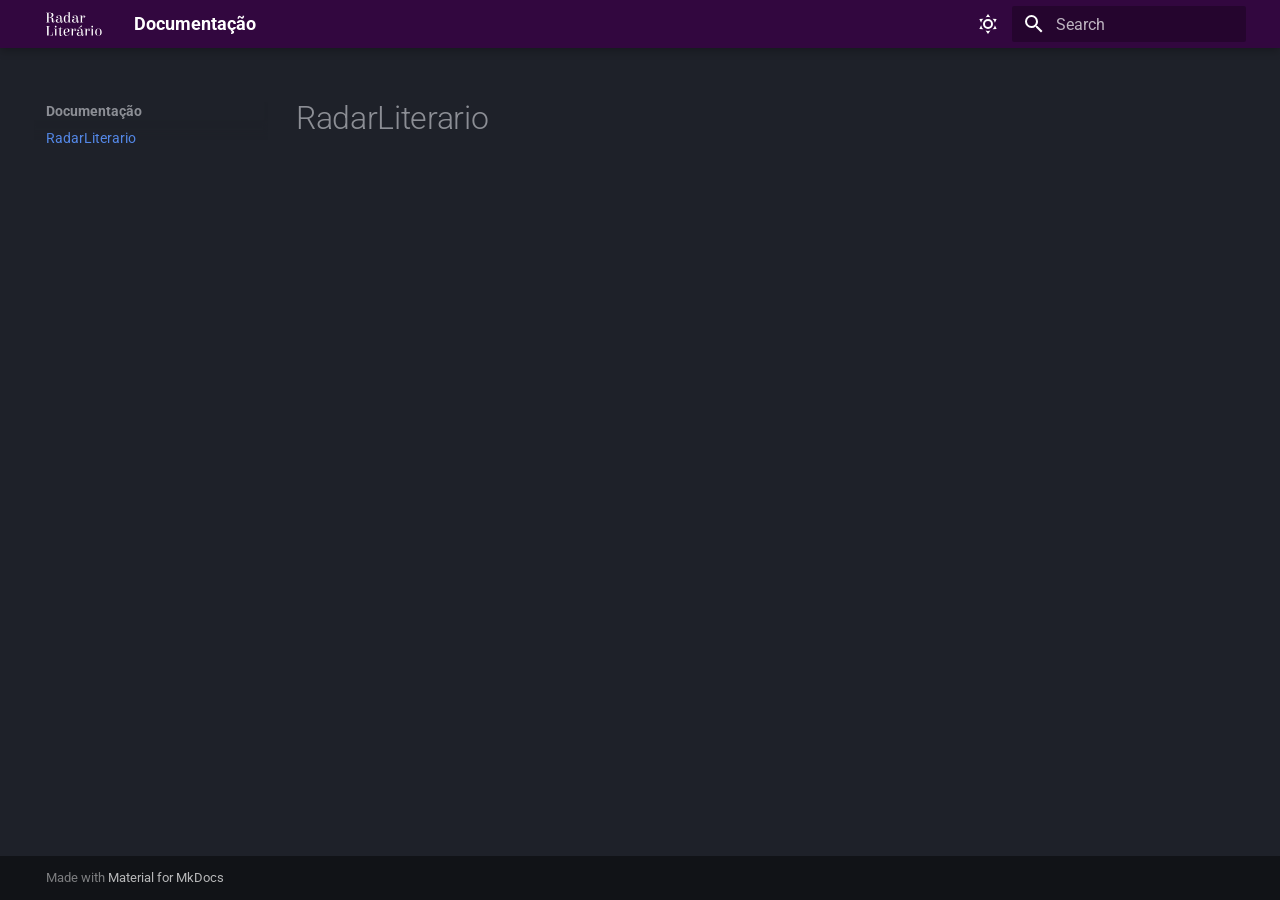
<file: index.html>
<!doctype html>
<html lang="en" class="no-js">
  <head>
    
      <meta charset="utf-8">
      <meta name="viewport" content="width=device-width,initial-scale=1">
      
      
      
        <link rel="canonical" href="https://lanaaa22.github.io/Radar-Literario/">
      
      
      
      
        
      
      
      <link rel="icon" href="assets/logo.svg">
      <meta name="generator" content="mkdocs-1.6.1, mkdocs-material-9.7.7">
    
    
      
        <title>Documentação</title>
      
    
    
      <link rel="stylesheet" href="assets/stylesheets/main.ec1eaa64.min.css">
      
        
        <link rel="stylesheet" href="assets/stylesheets/palette.ab4e12ef.min.css">
      
      


    
    
      
    
    
      
        
        
        <link rel="preconnect" href="https://fonts.gstatic.com" crossorigin>
        <link rel="stylesheet" href="https://fonts.googleapis.com/css?family=Roboto:300,300i,400,400i,700,700i%7CRoboto+Mono:400,400i,700,700i&display=fallback">
        <style>:root{--md-text-font:"Roboto";--md-code-font:"Roboto Mono"}</style>
      
    
    
      <link rel="stylesheet" href="stylesheets/extra.css">
    
    <script>__md_scope=new URL(".",location),__md_hash=e=>[...e].reduce(((e,_)=>(e<<5)-e+_.charCodeAt(0)),0),__md_get=(e,_=localStorage,t=__md_scope)=>JSON.parse(_.getItem(t.pathname+"."+e)),__md_set=(e,_,t=localStorage,a=__md_scope)=>{try{t.setItem(a.pathname+"."+e,JSON.stringify(_))}catch(e){}}</script>
    
      

    
    
  </head>
  
  
    
    
      
    
    
    
    
    <body dir="ltr" data-md-color-scheme="slate" data-md-color-primary="indigo" data-md-color-accent="deep-purple">
  
    
    <input class="md-toggle" data-md-toggle="drawer" type="checkbox" id="__drawer" autocomplete="off">
    <input class="md-toggle" data-md-toggle="search" type="checkbox" id="__search" autocomplete="off">
    <label class="md-overlay" for="__drawer"></label>
    <div data-md-component="skip">
      
        
        <a href="#radarliterario" class="md-skip">
          Skip to content
        </a>
      
    </div>
    <div data-md-component="announce">
      
    </div>
    
    
      

  

<header class="md-header md-header--shadow" data-md-component="header">
  <nav class="md-header__inner md-grid" aria-label="Header">
    <a href="." title="Documentação" class="md-header__button md-logo" aria-label="Documentação" data-md-component="logo">
      
  <img src="assets/logo.svg" alt="logo">

    </a>
    <label class="md-header__button md-icon" for="__drawer">
      
      <svg xmlns="http://www.w3.org/2000/svg" viewBox="0 0 24 24"><path d="M3 6h18v2H3zm0 5h18v2H3zm0 5h18v2H3z"/></svg>
    </label>
    <div class="md-header__title" data-md-component="header-title">
      <div class="md-header__ellipsis">
        <div class="md-header__topic">
          <span class="md-ellipsis">
            Documentação
          </span>
        </div>
        <div class="md-header__topic" data-md-component="header-topic">
          <span class="md-ellipsis">
            
              RadarLiterario
            
          </span>
        </div>
      </div>
    </div>
    
      
        <form class="md-header__option" data-md-component="palette">
  
    
    
    
    <input class="md-option" data-md-color-media="" data-md-color-scheme="slate" data-md-color-primary="indigo" data-md-color-accent="deep-purple"  aria-label="Dark mode"  type="radio" name="__palette" id="__palette_0">
    
      <label class="md-header__button md-icon" title="Dark mode" for="__palette_1" hidden>
        <svg xmlns="http://www.w3.org/2000/svg" viewBox="0 0 24 24"><path d="M12 7a5 5 0 0 1 5 5 5 5 0 0 1-5 5 5 5 0 0 1-5-5 5 5 0 0 1 5-5m0 2a3 3 0 0 0-3 3 3 3 0 0 0 3 3 3 3 0 0 0 3-3 3 3 0 0 0-3-3m0-7 2.39 3.42C13.65 5.15 12.84 5 12 5s-1.65.15-2.39.42zM3.34 7l4.16-.35A7.2 7.2 0 0 0 5.94 8.5c-.44.74-.69 1.5-.83 2.29zm.02 10 1.76-3.77a7.131 7.131 0 0 0 2.38 4.14zM20.65 7l-1.77 3.79a7.02 7.02 0 0 0-2.38-4.15zm-.01 10-4.14.36c.59-.51 1.12-1.14 1.54-1.86.42-.73.69-1.5.83-2.29zM12 22l-2.41-3.44c.74.27 1.55.44 2.41.44.82 0 1.63-.17 2.37-.44z"/></svg>
      </label>
    
  
    
    
    
    <input class="md-option" data-md-color-media="" data-md-color-scheme="default" data-md-color-primary="indigo" data-md-color-accent="deep-orange"  aria-label="Light mode"  type="radio" name="__palette" id="__palette_1">
    
      <label class="md-header__button md-icon" title="Light mode" for="__palette_0" hidden>
        <svg xmlns="http://www.w3.org/2000/svg" viewBox="0 0 24 24"><path d="m17.75 4.09-2.53 1.94.91 3.06-2.63-1.81-2.63 1.81.91-3.06-2.53-1.94L12.44 4l1.06-3 1.06 3zm3.5 6.91-1.64 1.25.59 1.98-1.7-1.17-1.7 1.17.59-1.98L15.75 11l2.06-.05L18.5 9l.69 1.95zm-2.28 4.95c.83-.08 1.72 1.1 1.19 1.85-.32.45-.66.87-1.08 1.27C15.17 23 8.84 23 4.94 19.07c-3.91-3.9-3.91-10.24 0-14.14.4-.4.82-.76 1.27-1.08.75-.53 1.93.36 1.85 1.19-.27 2.86.69 5.83 2.89 8.02a9.96 9.96 0 0 0 8.02 2.89m-1.64 2.02a12.08 12.08 0 0 1-7.8-3.47c-2.17-2.19-3.33-5-3.49-7.82-2.81 3.14-2.7 7.96.31 10.98 3.02 3.01 7.84 3.12 10.98.31"/></svg>
      </label>
    
  
</form>
      
    
    
      <script>var palette=__md_get("__palette");if(palette&&palette.color){if("(prefers-color-scheme)"===palette.color.media){var media=matchMedia("(prefers-color-scheme: light)"),input=document.querySelector(media.matches?"[data-md-color-media='(prefers-color-scheme: light)']":"[data-md-color-media='(prefers-color-scheme: dark)']");palette.color.media=input.getAttribute("data-md-color-media"),palette.color.scheme=input.getAttribute("data-md-color-scheme"),palette.color.primary=input.getAttribute("data-md-color-primary"),palette.color.accent=input.getAttribute("data-md-color-accent")}for(var[key,value]of Object.entries(palette.color))document.body.setAttribute("data-md-color-"+key,value)}</script>
    
    
    
      
      
        <label class="md-header__button md-icon" for="__search">
          
          <svg xmlns="http://www.w3.org/2000/svg" viewBox="0 0 24 24"><path d="M9.5 3A6.5 6.5 0 0 1 16 9.5c0 1.61-.59 3.09-1.56 4.23l.27.27h.79l5 5-1.5 1.5-5-5v-.79l-.27-.27A6.52 6.52 0 0 1 9.5 16 6.5 6.5 0 0 1 3 9.5 6.5 6.5 0 0 1 9.5 3m0 2C7 5 5 7 5 9.5S7 14 9.5 14 14 12 14 9.5 12 5 9.5 5"/></svg>
        </label>
        <div class="md-search" data-md-component="search" role="dialog">
  <label class="md-search__overlay" for="__search"></label>
  <div class="md-search__inner" role="search">
    <form class="md-search__form" name="search">
      <input type="text" class="md-search__input" name="query" aria-label="Search" placeholder="Search" autocapitalize="off" autocorrect="off" autocomplete="off" spellcheck="false" data-md-component="search-query" required>
      <label class="md-search__icon md-icon" for="__search">
        
        <svg xmlns="http://www.w3.org/2000/svg" viewBox="0 0 24 24"><path d="M9.5 3A6.5 6.5 0 0 1 16 9.5c0 1.61-.59 3.09-1.56 4.23l.27.27h.79l5 5-1.5 1.5-5-5v-.79l-.27-.27A6.52 6.52 0 0 1 9.5 16 6.5 6.5 0 0 1 3 9.5 6.5 6.5 0 0 1 9.5 3m0 2C7 5 5 7 5 9.5S7 14 9.5 14 14 12 14 9.5 12 5 9.5 5"/></svg>
        
        <svg xmlns="http://www.w3.org/2000/svg" viewBox="0 0 24 24"><path d="M20 11v2H8l5.5 5.5-1.42 1.42L4.16 12l7.92-7.92L13.5 5.5 8 11z"/></svg>
      </label>
      <nav class="md-search__options" aria-label="Search">
        
        <button type="reset" class="md-search__icon md-icon" title="Clear" aria-label="Clear" tabindex="-1">
          
          <svg xmlns="http://www.w3.org/2000/svg" viewBox="0 0 24 24"><path d="M19 6.41 17.59 5 12 10.59 6.41 5 5 6.41 10.59 12 5 17.59 6.41 19 12 13.41 17.59 19 19 17.59 13.41 12z"/></svg>
        </button>
      </nav>
      
    </form>
    <div class="md-search__output">
      <div class="md-search__scrollwrap" tabindex="0" data-md-scrollfix>
        <div class="md-search-result" data-md-component="search-result">
          <div class="md-search-result__meta">
            Initializing search
          </div>
          <ol class="md-search-result__list" role="presentation"></ol>
        </div>
      </div>
    </div>
  </div>
</div>
      
    
    
  </nav>
  
</header>
    
    <div class="md-container" data-md-component="container">
      
      
        
          
        
      
      <main class="md-main" data-md-component="main">
        <div class="md-main__inner md-grid">
          
            
              
              <div class="md-sidebar md-sidebar--primary" data-md-component="sidebar" data-md-type="navigation" >
                <div class="md-sidebar__scrollwrap">
                  <div class="md-sidebar__inner">
                    



<nav class="md-nav md-nav--primary" aria-label="Navigation" data-md-level="0">
  <label class="md-nav__title" for="__drawer">
    <a href="." title="Documentação" class="md-nav__button md-logo" aria-label="Documentação" data-md-component="logo">
      
  <img src="assets/logo.svg" alt="logo">

    </a>
    Documentação
  </label>
  
  <ul class="md-nav__list" data-md-scrollfix>
    
      
      
  
  
    
  
  
  
    <li class="md-nav__item md-nav__item--active">
      
      <input class="md-nav__toggle md-toggle" type="checkbox" id="__toc">
      
      
        
      
      
      <a href="." class="md-nav__link md-nav__link--active">
        
  
  
  <span class="md-ellipsis">
    
  
    RadarLiterario
  

    
  </span>
  
  

      </a>
      
    </li>
  

    
  </ul>
</nav>
                  </div>
                </div>
              </div>
            
            
              
              <div class="md-sidebar md-sidebar--secondary" data-md-component="sidebar" data-md-type="toc" >
                <div class="md-sidebar__scrollwrap">
                  <div class="md-sidebar__inner">
                    

<nav class="md-nav md-nav--secondary" aria-label="Table of contents">
  
  
  
    
  
  
</nav>
                  </div>
                </div>
              </div>
            
          
          
            <div class="md-content" data-md-component="content">
              
              <article class="md-content__inner md-typeset">
                
                  



<h1 id="radarliterario">RadarLiterario</h1>












                
              </article>
            </div>
          
          
<script>var target=document.getElementById(location.hash.slice(1));target&&target.name&&(target.checked=target.name.startsWith("__tabbed_"))</script>
        </div>
        
      </main>
      
        <footer class="md-footer">
  
  <div class="md-footer-meta md-typeset">
    <div class="md-footer-meta__inner md-grid">
      <div class="md-copyright">
  
  
    Made with
    <a href="https://squidfunk.github.io/mkdocs-material/" target="_blank" rel="noopener">
      Material for MkDocs
    </a>
  
</div>
      
    </div>
  </div>
</footer>
      
    </div>
    <div class="md-dialog" data-md-component="dialog">
      <div class="md-dialog__inner md-typeset"></div>
    </div>
    
    
    
      
      
      <script id="__config" type="application/json">{"annotate": null, "base": ".", "features": [], "search": "assets/javascripts/workers/search.2c215733.min.js", "tags": null, "translations": {"clipboard.copied": "Copied to clipboard", "clipboard.copy": "Copy to clipboard", "search.result.more.one": "1 more on this page", "search.result.more.other": "# more on this page", "search.result.none": "No matching documents", "search.result.one": "1 matching document", "search.result.other": "# matching documents", "search.result.placeholder": "Type to start searching", "search.result.term.missing": "Missing", "select.version": "Select version"}, "version": null}</script>
    
    
      <script src="assets/javascripts/bundle.d7400e89.min.js"></script>
      
    
  </body>
</html>
</file>
<file: stylesheets/extra.css>
.md-header {
  background-color: #32073F;
}
</file>
<file: assets/stylesheets/main.ec1eaa64.min.css>
@charset "UTF-8";html{-webkit-text-size-adjust:none;-moz-text-size-adjust:none;text-size-adjust:none;box-sizing:border-box}*,:after,:before{box-sizing:inherit}@media (prefers-reduced-motion){*,:after,:before{transition:none!important}}body{margin:0}a,button,input,label{-webkit-tap-highlight-color:transparent}a{color:inherit;text-decoration:none}hr{border:0;box-sizing:initial;display:block;height:.05rem;overflow:visible;padding:0}small{font-size:80%}sub,sup{line-height:1em}img{border-style:none}table{border-collapse:initial;border-spacing:0}td,th{font-weight:400;vertical-align:top}button{background:#0000;border:0;font-family:inherit;font-size:inherit;margin:0;padding:0}input{border:0;outline:none}:root{--md-primary-fg-color:#4051b5;--md-primary-fg-color--light:#5d6cc0;--md-primary-fg-color--dark:#303fa1;--md-primary-bg-color:#fff;--md-primary-bg-color--light:#ffffffb3;--md-accent-fg-color:#526cfe;--md-accent-fg-color--transparent:#526cfe1a;--md-accent-bg-color:#fff;--md-accent-bg-color--light:#ffffffb3}[data-md-color-scheme=default]{color-scheme:light}[data-md-color-scheme=default] img[src$="#gh-dark-mode-only"],[data-md-color-scheme=default] img[src$="#only-dark"]{display:none}:root,[data-md-color-scheme=default]{--md-hue:225deg;--md-default-fg-color:#000000de;--md-default-fg-color--light:#0000008a;--md-default-fg-color--lighter:#00000052;--md-default-fg-color--lightest:#00000012;--md-default-bg-color:#fff;--md-default-bg-color--light:#ffffffb3;--md-default-bg-color--lighter:#ffffff4d;--md-default-bg-color--lightest:#ffffff1f;--md-code-fg-color:#36464e;--md-code-bg-color:#f5f5f5;--md-code-bg-color--light:#f5f5f5b3;--md-code-bg-color--lighter:#f5f5f54d;--md-code-hl-color:#4287ff;--md-code-hl-color--light:#4287ff1a;--md-code-hl-number-color:#d52a2a;--md-code-hl-special-color:#db1457;--md-code-hl-function-color:#a846b9;--md-code-hl-constant-color:#6e59d9;--md-code-hl-keyword-color:#3f6ec6;--md-code-hl-string-color:#1c7d4d;--md-code-hl-name-color:var(--md-code-fg-color);--md-code-hl-operator-color:var(--md-default-fg-color--light);--md-code-hl-punctuation-color:var(--md-default-fg-color--light);--md-code-hl-comment-color:var(--md-default-fg-color--light);--md-code-hl-generic-color:var(--md-default-fg-color--light);--md-code-hl-variable-color:var(--md-default-fg-color--light);--md-typeset-color:var(--md-default-fg-color);--md-typeset-a-color:var(--md-primary-fg-color);--md-typeset-del-color:#f5503d26;--md-typeset-ins-color:#0bd57026;--md-typeset-kbd-color:#fafafa;--md-typeset-kbd-accent-color:#fff;--md-typeset-kbd-border-color:#b8b8b8;--md-typeset-mark-color:#ffff0080;--md-typeset-table-color:#0000001f;--md-typeset-table-color--light:rgba(0,0,0,.035);--md-admonition-fg-color:var(--md-default-fg-color);--md-admonition-bg-color:var(--md-default-bg-color);--md-warning-fg-color:#000000de;--md-warning-bg-color:#ff9;--md-footer-fg-color:#fff;--md-footer-fg-color--light:#ffffffb3;--md-footer-fg-color--lighter:#ffffff73;--md-footer-bg-color:#000000de;--md-footer-bg-color--dark:#00000052;--md-shadow-z1:0 0.2rem 0.5rem #0000000d,0 0 0.05rem #0000001a;--md-shadow-z2:0 0.2rem 0.5rem #0000001a,0 0 0.05rem #00000040;--md-shadow-z3:0 0.2rem 0.5rem #0003,0 0 0.05rem #00000059}.md-icon svg{fill:currentcolor;display:block;height:1.2rem;width:1.2rem}body{-webkit-font-smoothing:antialiased;-moz-osx-font-smoothing:grayscale;--md-text-font-family:var(--md-text-font,_),-apple-system,BlinkMacSystemFont,Helvetica,Arial,sans-serif;--md-code-font-family:var(--md-code-font,_),SFMono-Regular,Consolas,Menlo,monospace}aside,body,input{font-feature-settings:"kern","liga";color:var(--md-typeset-color);font-family:var(--md-text-font-family)}code,kbd,pre{font-feature-settings:"kern";font-family:var(--md-code-font-family)}:root{--md-typeset-table-sort-icon:url('data:image/svg+xml;charset=utf-8,<svg xmlns="http://www.w3.org/2000/svg" viewBox="0 0 24 24"><path d="m18 21-4-4h3V7h-3l4-4 4 4h-3v10h3M2 19v-2h10v2M2 13v-2h7v2M2 7V5h4v2z"/></svg>');--md-typeset-table-sort-icon--asc:url('data:image/svg+xml;charset=utf-8,<svg xmlns="http://www.w3.org/2000/svg" viewBox="0 0 24 24"><path d="M19 17h3l-4 4-4-4h3V3h2M2 17h10v2H2M6 5v2H2V5m0 6h7v2H2z"/></svg>');--md-typeset-table-sort-icon--desc:url('data:image/svg+xml;charset=utf-8,<svg xmlns="http://www.w3.org/2000/svg" viewBox="0 0 24 24"><path d="M19 7h3l-4-4-4 4h3v14h2M2 17h10v2H2M6 5v2H2V5m0 6h7v2H2z"/></svg>')}.md-typeset{-webkit-print-color-adjust:exact;color-adjust:exact;font-size:.8rem;line-height:1.6;overflow-wrap:break-word}@media print{.md-typeset{font-size:.68rem}}.md-typeset blockquote,.md-typeset dl,.md-typeset figure,.md-typeset ol,.md-typeset pre,.md-typeset ul{margin-bottom:1em;margin-top:1em}.md-typeset h1{color:var(--md-default-fg-color--light);font-size:2em;line-height:1.3;margin:0 0 1.25em}.md-typeset h1,.md-typeset h2{font-weight:300;letter-spacing:-.01em}.md-typeset h2{font-size:1.5625em;line-height:1.4;margin:1.6em 0 .64em}.md-typeset h3{font-size:1.25em;font-weight:400;letter-spacing:-.01em;line-height:1.5;margin:1.6em 0 .8em}.md-typeset h2+h3{margin-top:.8em}.md-typeset h4{font-weight:700;letter-spacing:-.01em;margin:1em 0}.md-typeset h5,.md-typeset h6{color:var(--md-default-fg-color--light);font-size:.8em;font-weight:700;letter-spacing:-.01em;margin:1.25em 0}.md-typeset h5{text-transform:uppercase}.md-typeset h5 code{text-transform:none}.md-typeset hr{border-bottom:.05rem solid var(--md-default-fg-color--lightest);display:flow-root;margin:1.5em 0}.md-typeset a{color:var(--md-typeset-a-color);word-break:break-word}.md-typeset a,.md-typeset a:before{transition:color 125ms}.md-typeset a:focus,.md-typeset a:hover{color:var(--md-accent-fg-color)}.md-typeset a:focus code,.md-typeset a:hover code{background-color:var(--md-accent-fg-color--transparent);color:var(--md-accent-fg-color)}.md-typeset a code{color:var(--md-typeset-a-color)}.md-typeset a.focus-visible{outline-color:var(--md-accent-fg-color);outline-offset:.2rem}.md-typeset code,.md-typeset kbd,.md-typeset pre{color:var(--md-code-fg-color);direction:ltr;font-variant-ligatures:none;transition:background-color 125ms}@media print{.md-typeset code,.md-typeset kbd,.md-typeset pre{white-space:pre-wrap}}.md-typeset code{background-color:var(--md-code-bg-color);border-radius:.1rem;-webkit-box-decoration-break:clone;box-decoration-break:clone;font-size:.85em;padding:0 .2941176471em;transition:color 125ms,background-color 125ms;word-break:break-word}.md-typeset code:not(.focus-visible){-webkit-tap-highlight-color:transparent;outline:none}.md-typeset pre{display:flow-root;line-height:1.4;position:relative}.md-typeset pre>code{-webkit-box-decoration-break:slice;box-decoration-break:slice;box-shadow:none;display:block;margin:0;outline-color:var(--md-accent-fg-color);overflow:auto;padding:.7720588235em 1.1764705882em;scrollbar-color:var(--md-default-fg-color--lighter) #0000;scrollbar-width:thin;touch-action:auto;word-break:normal}.md-typeset pre>code:hover{scrollbar-color:var(--md-accent-fg-color) #0000}.md-typeset pre>code::-webkit-scrollbar{height:.2rem;width:.2rem}.md-typeset pre>code::-webkit-scrollbar-thumb{background-color:var(--md-default-fg-color--lighter)}.md-typeset pre>code::-webkit-scrollbar-thumb:hover{background-color:var(--md-accent-fg-color)}.md-typeset kbd{background-color:var(--md-typeset-kbd-color);border-radius:.1rem;box-shadow:0 .1rem 0 .05rem var(--md-typeset-kbd-border-color),0 .1rem 0 var(--md-typeset-kbd-border-color),0 -.1rem .2rem var(--md-typeset-kbd-accent-color) inset;color:var(--md-default-fg-color);display:inline-block;font-size:.75em;padding:0 .6666666667em;vertical-align:text-top;word-break:break-word}.md-typeset mark{background-color:var(--md-typeset-mark-color);-webkit-box-decoration-break:clone;box-decoration-break:clone;color:inherit;word-break:break-word}.md-typeset abbr{cursor:help;text-decoration:none}.md-typeset [data-preview],.md-typeset abbr{border-bottom:.05rem dotted var(--md-default-fg-color--light)}.md-typeset small{opacity:.75}[dir=ltr] .md-typeset sub,[dir=ltr] .md-typeset sup{margin-left:.078125em}[dir=rtl] .md-typeset sub,[dir=rtl] .md-typeset sup{margin-right:.078125em}[dir=ltr] .md-typeset blockquote{padding-left:.6rem}[dir=rtl] .md-typeset blockquote{padding-right:.6rem}[dir=ltr] .md-typeset blockquote{border-left:.2rem solid var(--md-default-fg-color--lighter)}[dir=rtl] .md-typeset blockquote{border-right:.2rem solid var(--md-default-fg-color--lighter)}.md-typeset blockquote{color:var(--md-default-fg-color--light);margin-left:0;margin-right:0}.md-typeset ul{list-style-type:disc}.md-typeset ul[type]{list-style-type:revert-layer}[dir=ltr] .md-typeset ol,[dir=ltr] .md-typeset ul{margin-left:.625em}[dir=rtl] .md-typeset ol,[dir=rtl] .md-typeset ul{margin-right:.625em}.md-typeset ol,.md-typeset ul{padding:0}.md-typeset ol:not([hidden]),.md-typeset ul:not([hidden]){display:flow-root}.md-typeset ol ol,.md-typeset ul ol{list-style-type:lower-alpha}.md-typeset ol ol ol,.md-typeset ul ol ol{list-style-type:lower-roman}.md-typeset ol ol ol ol,.md-typeset ul ol ol ol{list-style-type:upper-alpha}.md-typeset ol ol ol ol ol,.md-typeset ul ol ol ol ol{list-style-type:upper-roman}.md-typeset ol[type],.md-typeset ul[type]{list-style-type:revert-layer}[dir=ltr] .md-typeset ol li,[dir=ltr] .md-typeset ul li{margin-left:1.25em}[dir=rtl] .md-typeset ol li,[dir=rtl] .md-typeset ul li{margin-right:1.25em}.md-typeset ol li,.md-typeset ul li{margin-bottom:.5em}.md-typeset ol li blockquote,.md-typeset ol li p,.md-typeset ul li blockquote,.md-typeset ul li p{margin:.5em 0}.md-typeset ol li:last-child,.md-typeset ul li:last-child{margin-bottom:0}[dir=ltr] .md-typeset ol li ol,[dir=ltr] .md-typeset ol li ul,[dir=ltr] .md-typeset ul li ol,[dir=ltr] .md-typeset ul li ul{margin-left:.625em}[dir=rtl] .md-typeset ol li ol,[dir=rtl] .md-typeset ol li ul,[dir=rtl] .md-typeset ul li ol,[dir=rtl] .md-typeset ul li ul{margin-right:.625em}.md-typeset ol li ol,.md-typeset ol li ul,.md-typeset ul li ol,.md-typeset ul li ul{margin-bottom:.5em;margin-top:.5em}[dir=ltr] .md-typeset dd{margin-left:1.875em}[dir=rtl] .md-typeset dd{margin-right:1.875em}.md-typeset dd{margin-bottom:1.5em;margin-top:1em}.md-typeset img,.md-typeset svg,.md-typeset video{height:auto;max-width:100%}.md-typeset img[align=left]{margin:1em 1em 1em 0}.md-typeset img[align=right]{margin:1em 0 1em 1em}.md-typeset img[align]:only-child{margin-top:0}.md-typeset figure{display:flow-root;margin:1em auto;max-width:100%;text-align:center;width:fit-content}.md-typeset figure img{display:block;margin:0 auto}.md-typeset figcaption{font-style:italic;margin:1em auto;max-width:24rem}.md-typeset iframe{max-width:100%}.md-typeset table:not([class]){background-color:var(--md-default-bg-color);border:.05rem solid var(--md-typeset-table-color);border-radius:.1rem;display:inline-block;font-size:.64rem;max-width:100%;overflow:auto;touch-action:auto}@media print{.md-typeset table:not([class]){display:table}}.md-typeset table:not([class])+*{margin-top:1.5em}.md-typeset table:not([class]) td>:first-child,.md-typeset table:not([class]) th>:first-child{margin-top:0}.md-typeset table:not([class]) td>:last-child,.md-typeset table:not([class]) th>:last-child{margin-bottom:0}.md-typeset table:not([class]) td:not([align]),.md-typeset table:not([class]) th:not([align]){text-align:left}[dir=rtl] .md-typeset table:not([class]) td:not([align]),[dir=rtl] .md-typeset table:not([class]) th:not([align]){text-align:right}.md-typeset table:not([class]) th{font-weight:700;min-width:5rem;padding:.9375em 1.25em;vertical-align:top}.md-typeset table:not([class]) td{border-top:.05rem solid var(--md-typeset-table-color);padding:.9375em 1.25em;vertical-align:top}.md-typeset table:not([class]) tbody tr{transition:background-color 125ms}.md-typeset table:not([class]) tbody tr:hover{background-color:var(--md-typeset-table-color--light);box-shadow:0 .05rem 0 var(--md-default-bg-color) inset}.md-typeset table:not([class]) a{word-break:normal}.md-typeset table th[role=columnheader]{cursor:pointer}[dir=ltr] .md-typeset table th[role=columnheader]:after{margin-left:.5em}[dir=rtl] .md-typeset table th[role=columnheader]:after{margin-right:.5em}.md-typeset table th[role=columnheader]:after{content:"";display:inline-block;height:1.2em;-webkit-mask-image:var(--md-typeset-table-sort-icon);mask-image:var(--md-typeset-table-sort-icon);-webkit-mask-repeat:no-repeat;mask-repeat:no-repeat;-webkit-mask-size:contain;mask-size:contain;transition:background-color 125ms;vertical-align:text-bottom;width:1.2em}.md-typeset table th[role=columnheader]:hover:after{background-color:var(--md-default-fg-color--lighter)}.md-typeset table th[role=columnheader][aria-sort=ascending]:after{background-color:var(--md-default-fg-color--light);-webkit-mask-image:var(--md-typeset-table-sort-icon--asc);mask-image:var(--md-typeset-table-sort-icon--asc)}.md-typeset table th[role=columnheader][aria-sort=descending]:after{background-color:var(--md-default-fg-color--light);-webkit-mask-image:var(--md-typeset-table-sort-icon--desc);mask-image:var(--md-typeset-table-sort-icon--desc)}.md-typeset__scrollwrap{margin:1em -.8rem;overflow-x:auto;touch-action:auto}.md-typeset__table{display:inline-block;margin-bottom:.5em;padding:0 .8rem}@media print{.md-typeset__table{display:block}}html .md-typeset__table table{display:table;margin:0;overflow:hidden;width:100%}@media screen and (max-width:44.984375em){.md-content__inner>pre{margin:1em -.8rem}.md-content__inner>pre code{border-radius:0}}.md-typeset .md-author{border-radius:100%;display:block;flex-shrink:0;height:1.6rem;overflow:hidden;position:relative;transition:color 125ms,transform 125ms;width:1.6rem}.md-typeset .md-author img{display:block}.md-typeset .md-author--more{background:var(--md-default-fg-color--lightest);color:var(--md-default-fg-color--lighter);font-size:.6rem;font-weight:700;line-height:1.6rem;text-align:center}.md-typeset .md-author--long{height:2.4rem;width:2.4rem}.md-typeset a.md-author{transform:scale(1)}.md-typeset a.md-author img{border-radius:100%;filter:grayscale(100%) opacity(75%);transition:filter 125ms}.md-typeset a.md-author:focus,.md-typeset a.md-author:hover{transform:scale(1.1);z-index:1}.md-typeset a.md-author:focus img,.md-typeset a.md-author:hover img{filter:grayscale(0)}.md-banner{background-color:var(--md-footer-bg-color);color:var(--md-footer-fg-color);overflow:auto}@media print{.md-banner{display:none}}.md-banner--warning{background-color:var(--md-warning-bg-color);color:var(--md-warning-fg-color)}.md-banner__inner{font-size:.7rem;margin:.6rem auto;padding:0 .8rem}[dir=ltr] .md-banner__button{float:right}[dir=rtl] .md-banner__button{float:left}.md-banner__button{color:inherit;cursor:pointer;transition:opacity .25s}.no-js .md-banner__button{display:none}.md-banner__button:hover{opacity:.7}html{font-size:125%;height:100%;overflow-x:hidden}@media screen and (min-width:100em){html{font-size:137.5%}}@media screen and (min-width:125em){html{font-size:150%}}body{background-color:var(--md-default-bg-color);display:flex;flex-direction:column;font-size:.5rem;min-height:100%;position:relative;width:100%}@media print{body{display:block}}@media screen and (max-width:59.984375em){body[data-md-scrolllock]{position:fixed}}.md-grid{margin-left:auto;margin-right:auto;max-width:61rem}.md-container{display:flex;flex-direction:column;flex-grow:1}@media print{.md-container{display:block}}.md-main{flex-grow:1}.md-main__inner{display:flex;height:100%;margin-top:1.5rem}.md-ellipsis{overflow:hidden;text-overflow:ellipsis}.md-toggle{display:none}.md-option{height:0;opacity:0;position:absolute;width:0}.md-option:checked+label:not([hidden]){display:block}.md-option.focus-visible+label{outline-color:var(--md-accent-fg-color);outline-style:auto}.md-skip{background-color:var(--md-default-fg-color);border-radius:.1rem;color:var(--md-default-bg-color);font-size:.64rem;margin:.5rem;opacity:0;outline-color:var(--md-accent-fg-color);padding:.3rem .5rem;position:fixed;transform:translateY(.4rem);z-index:-1}.md-skip:focus{opacity:1;transform:translateY(0);transition:transform .25s cubic-bezier(.4,0,.2,1),opacity 175ms 75ms;z-index:10}@page{margin:25mm}:root{--md-clipboard-icon:url('data:image/svg+xml;charset=utf-8,<svg xmlns="http://www.w3.org/2000/svg" viewBox="0 0 24 24"><path d="M19 21H8V7h11m0-2H8a2 2 0 0 0-2 2v14a2 2 0 0 0 2 2h11a2 2 0 0 0 2-2V7a2 2 0 0 0-2-2m-3-4H4a2 2 0 0 0-2 2v14h2V3h12z"/></svg>')}.md-clipboard{border-radius:.1rem;color:var(--md-default-fg-color--lightest);cursor:pointer;height:1.5em;outline-color:var(--md-accent-fg-color);outline-offset:.1rem;transition:color .25s;width:1.5em;z-index:1}@media print{.md-clipboard{display:none}}.md-clipboard:not(.focus-visible){-webkit-tap-highlight-color:transparent;outline:none}:hover>.md-clipboard{color:var(--md-default-fg-color--light)}.md-clipboard:focus,.md-clipboard:hover{color:var(--md-accent-fg-color)}.md-clipboard:after{background-color:currentcolor;content:"";display:block;height:1.125em;margin:0 auto;-webkit-mask-image:var(--md-clipboard-icon);mask-image:var(--md-clipboard-icon);-webkit-mask-position:center;mask-position:center;-webkit-mask-repeat:no-repeat;mask-repeat:no-repeat;-webkit-mask-size:contain;mask-size:contain;width:1.125em}.md-clipboard--inline{cursor:pointer}.md-clipboard--inline code{transition:color .25s,background-color .25s}.md-clipboard--inline:focus code,.md-clipboard--inline:hover code{background-color:var(--md-accent-fg-color--transparent);color:var(--md-accent-fg-color)}:root{--md-code-select-icon:url('data:image/svg+xml;charset=utf-8,<svg xmlns="http://www.w3.org/2000/svg" viewBox="0 0 24 24"><path d="M19 19h-4v2h4c1.1 0 2-.9 2-2v-4h-2m0-12h-4v2h4v4h2V5c0-1.1-.9-2-2-2M5 5h4V3H5c-1.1 0-2 .9-2 2v4h2m0 6H3v4c0 1.1.9 2 2 2h4v-2H5zm2-4h2v2H7zm4 0h2v2h-2zm4 0h2v2h-2zM7 7h2v2H7zm4 0h2v2h-2zm4 0h2v2h-2zm-8 8h2v2H7zm4 0h2v2h-2zm4 0h2v2h-2z"/></svg>');--md-code-copy-icon:url('data:image/svg+xml;charset=utf-8,<svg xmlns="http://www.w3.org/2000/svg" viewBox="0 0 24 24"><path d="M19 21H8V7h11m0-2H8a2 2 0 0 0-2 2v14a2 2 0 0 0 2 2h11a2 2 0 0 0 2-2V7a2 2 0 0 0-2-2m-3-4H4a2 2 0 0 0-2 2v14h2V3h12z"/></svg>')}.md-typeset .md-code__content{display:grid}.md-code__nav{background-color:var(--md-code-bg-color--lighter);border-radius:.1rem;display:flex;gap:.2rem;padding:.2rem;position:absolute;right:.25em;top:.25em;transition:background-color .25s;z-index:1}:hover>.md-code__nav{background-color:var(--md-code-bg-color--light)}.md-code__button{color:var(--md-default-fg-color--lightest);cursor:pointer;display:block;height:1.5em;outline-color:var(--md-accent-fg-color);outline-offset:.1rem;transition:color .25s;width:1.5em}:hover>*>.md-code__button{color:var(--md-default-fg-color--light)}.md-code__button.focus-visible,.md-code__button:hover{color:var(--md-accent-fg-color)}.md-code__button--active{color:var(--md-default-fg-color)!important}.md-code__button:after{background-color:currentcolor;content:"";display:block;height:1.125em;margin:0 auto;-webkit-mask-position:center;mask-position:center;-webkit-mask-repeat:no-repeat;mask-repeat:no-repeat;-webkit-mask-size:contain;mask-size:contain;width:1.125em}.md-code__button[data-md-type=select]:after{-webkit-mask-image:var(--md-code-select-icon);mask-image:var(--md-code-select-icon)}.md-code__button[data-md-type=copy]:after{-webkit-mask-image:var(--md-code-copy-icon);mask-image:var(--md-code-copy-icon)}@keyframes consent{0%{opacity:0;transform:translateY(100%)}to{opacity:1;transform:translateY(0)}}@keyframes overlay{0%{opacity:0}to{opacity:1}}.md-consent__overlay{animation:overlay .25s both;-webkit-backdrop-filter:blur(.1rem);backdrop-filter:blur(.1rem);background-color:#0000008a;height:100%;opacity:1;position:fixed;top:0;width:100%;z-index:5}.md-consent__inner{animation:consent .5s cubic-bezier(.1,.7,.1,1) both;background-color:var(--md-default-bg-color);border:0;border-radius:.1rem;bottom:0;box-shadow:0 0 .2rem #0000001a,0 .2rem .4rem #0003;max-height:100%;overflow:auto;padding:0;position:fixed;width:100%;z-index:5}.md-consent__form{padding:.8rem}.md-consent__settings{display:none;margin:1em 0}input:checked+.md-consent__settings{display:block}.md-consent__controls{margin-bottom:.8rem}.md-typeset .md-consent__controls .md-button{display:inline}@media screen and (max-width:44.984375em){.md-typeset .md-consent__controls .md-button{display:block;margin-top:.4rem;text-align:center;width:100%}}.md-consent label{cursor:pointer}.md-content{flex-grow:1;min-width:0}.md-content__inner{margin:0 .8rem 1.2rem;padding-top:.6rem}@media screen and (min-width:76.25em){[dir=ltr] .md-sidebar--primary:not([hidden])~.md-content>.md-content__inner{margin-left:1.2rem}[dir=ltr] .md-sidebar--secondary:not([hidden])~.md-content>.md-content__inner,[dir=rtl] .md-sidebar--primary:not([hidden])~.md-content>.md-content__inner{margin-right:1.2rem}[dir=rtl] .md-sidebar--secondary:not([hidden])~.md-content>.md-content__inner{margin-left:1.2rem}}.md-content__inner:before{content:"";display:block;height:.4rem}.md-content__inner>:last-child{margin-bottom:0}[dir=ltr] .md-content__button{float:right}[dir=rtl] .md-content__button{float:left}[dir=ltr] .md-content__button{margin-left:.4rem}[dir=rtl] .md-content__button{margin-right:.4rem}.md-content__button{margin:.4rem 0;padding:0}@media print{.md-content__button{display:none}}.md-typeset .md-content__button{color:var(--md-default-fg-color--lighter)}.md-content__button svg{display:inline;vertical-align:top}[dir=rtl] .md-content__button svg{transform:scaleX(-1)}[dir=ltr] .md-dialog{right:.8rem}[dir=rtl] .md-dialog{left:.8rem}.md-dialog{background-color:var(--md-default-fg-color);border-radius:.1rem;bottom:.8rem;box-shadow:var(--md-shadow-z3);min-width:11.1rem;opacity:0;padding:.4rem .6rem;pointer-events:none;position:fixed;transform:translateY(100%);transition:transform 0ms .4s,opacity .4s;z-index:4}@media print{.md-dialog{display:none}}.md-dialog--active{opacity:1;pointer-events:auto;transform:translateY(0);transition:transform .4s cubic-bezier(.075,.85,.175,1),opacity .4s}.md-dialog__inner{color:var(--md-default-bg-color);font-size:.7rem}.md-feedback{margin:2em 0 1em;text-align:center}.md-feedback fieldset{border:none;margin:0;padding:0}.md-feedback__title{font-weight:700;margin:1em auto}.md-feedback__inner{position:relative}.md-feedback__list{display:flex;flex-wrap:wrap;place-content:baseline center;position:relative}.md-feedback__list:hover .md-icon:not(:disabled){color:var(--md-default-fg-color--lighter)}:disabled .md-feedback__list{min-height:1.8rem}.md-feedback__icon{color:var(--md-default-fg-color--light);cursor:pointer;flex-shrink:0;margin:0 .1rem;transition:color 125ms}.md-feedback__icon:not(:disabled).md-icon:hover{color:var(--md-accent-fg-color)}.md-feedback__icon:disabled{color:var(--md-default-fg-color--lightest);pointer-events:none}.md-feedback__note{opacity:0;position:relative;transform:translateY(.4rem);transition:transform .4s cubic-bezier(.1,.7,.1,1),opacity .15s}.md-feedback__note>*{margin:0 auto;max-width:16rem}:disabled .md-feedback__note{opacity:1;transform:translateY(0)}@media print{.md-feedback{display:none}}.md-footer{background-color:var(--md-footer-bg-color);color:var(--md-footer-fg-color)}@media print{.md-footer{display:none}}.md-footer__inner{justify-content:space-between;overflow:auto;padding:.2rem}.md-footer__inner:not([hidden]){display:flex}.md-footer__link{align-items:end;display:flex;flex-grow:0.01;margin-bottom:.4rem;margin-top:1rem;max-width:100%;outline-color:var(--md-accent-fg-color);overflow:hidden;transition:opacity .25s}.md-footer__link:focus,.md-footer__link:hover{opacity:.7}[dir=rtl] .md-footer__link svg{transform:scaleX(-1)}@media screen and (max-width:44.984375em){.md-footer__link--prev{flex-shrink:0}.md-footer__link--prev .md-footer__title{display:none}}[dir=ltr] .md-footer__link--next{margin-left:auto}[dir=rtl] .md-footer__link--next{margin-right:auto}.md-footer__link--next{text-align:right}[dir=rtl] .md-footer__link--next{text-align:left}.md-footer__title{flex-grow:1;font-size:.9rem;margin-bottom:.7rem;max-width:calc(100% - 2.4rem);padding:0 1rem;white-space:nowrap}.md-footer__button{margin:.2rem;padding:.4rem}.md-footer__direction{font-size:.64rem;opacity:.7}.md-footer-meta{background-color:var(--md-footer-bg-color--dark)}.md-footer-meta__inner{display:flex;flex-wrap:wrap;justify-content:space-between;padding:.2rem}html .md-footer-meta.md-typeset a{color:var(--md-footer-fg-color--light)}html .md-footer-meta.md-typeset a:focus,html .md-footer-meta.md-typeset a:hover{color:var(--md-footer-fg-color)}.md-copyright{color:var(--md-footer-fg-color--lighter);font-size:.64rem;margin:auto .6rem;padding:.4rem 0;width:100%}@media screen and (min-width:45em){.md-copyright{width:auto}}.md-copyright__highlight{color:var(--md-footer-fg-color--light)}.md-social{display:inline-flex;gap:.2rem;margin:0 .4rem;padding:.2rem 0 .6rem}@media screen and (min-width:45em){.md-social{padding:.6rem 0}}.md-social__link{display:inline-block;height:1.6rem;text-align:center;width:1.6rem}.md-social__link:before{line-height:1.9}.md-social__link svg{fill:currentcolor;max-height:.8rem;vertical-align:-25%}.md-typeset .md-button{border:.1rem solid;border-radius:.1rem;color:var(--md-primary-fg-color);cursor:pointer;display:inline-block;font-weight:700;padding:.625em 2em;transition:color 125ms,background-color 125ms,border-color 125ms}.md-typeset .md-button--primary{background-color:var(--md-primary-fg-color);border-color:var(--md-primary-fg-color);color:var(--md-primary-bg-color)}.md-typeset .md-button:focus,.md-typeset .md-button:hover{background-color:var(--md-accent-fg-color);border-color:var(--md-accent-fg-color);color:var(--md-accent-bg-color)}[dir=ltr] .md-typeset .md-input{border-top-left-radius:.1rem}[dir=ltr] .md-typeset .md-input,[dir=rtl] .md-typeset .md-input{border-top-right-radius:.1rem}[dir=rtl] .md-typeset .md-input{border-top-left-radius:.1rem}.md-typeset .md-input{border-bottom:.1rem solid var(--md-default-fg-color--lighter);box-shadow:var(--md-shadow-z1);font-size:.8rem;height:1.8rem;padding:0 .6rem;transition:border .25s,box-shadow .25s}.md-typeset .md-input:focus,.md-typeset .md-input:hover{border-bottom-color:var(--md-accent-fg-color);box-shadow:var(--md-shadow-z2)}.md-typeset .md-input--stretch{width:100%}.md-header{background-color:var(--md-primary-fg-color);box-shadow:0 0 .2rem #0000,0 .2rem .4rem #0000;color:var(--md-primary-bg-color);display:block;left:0;position:sticky;right:0;top:0;z-index:4}@media print{.md-header{display:none}}.md-header[hidden]{transform:translateY(-100%);transition:transform .25s cubic-bezier(.8,0,.6,1),box-shadow .25s}.md-header--shadow{box-shadow:0 0 .2rem #0000001a,0 .2rem .4rem #0003;transition:transform .25s cubic-bezier(.1,.7,.1,1),box-shadow .25s}.md-header__inner{align-items:center;display:flex;padding:0 .2rem}.md-header__button{color:currentcolor;cursor:pointer;margin:.2rem;outline-color:var(--md-accent-fg-color);padding:.4rem;position:relative;transition:opacity .25s;vertical-align:middle;z-index:1}.md-header__button:hover{opacity:.7}.md-header__button:not([hidden]){display:inline-block}.md-header__button:not(.focus-visible){-webkit-tap-highlight-color:transparent;outline:none}.md-header__button.md-logo{margin:.2rem;padding:.4rem}@media screen and (max-width:76.234375em){.md-header__button.md-logo{display:none}}.md-header__button.md-logo img,.md-header__button.md-logo svg{fill:currentcolor;display:block;height:1.2rem;width:auto}@media screen and (min-width:60em){.md-header__button[for=__search]{display:none}}.no-js .md-header__button[for=__search]{display:none}[dir=rtl] .md-header__button[for=__search] svg{transform:scaleX(-1)}@media screen and (min-width:76.25em){.md-header__button[for=__drawer]{display:none}}.md-header__topic{display:flex;max-width:100%;position:absolute;transition:transform .4s cubic-bezier(.1,.7,.1,1),opacity .15s;white-space:nowrap}.md-header__topic+.md-header__topic{opacity:0;pointer-events:none;transform:translateX(1.25rem);transition:transform .4s cubic-bezier(1,.7,.1,.1),opacity .15s;z-index:-1}[dir=rtl] .md-header__topic+.md-header__topic{transform:translateX(-1.25rem)}.md-header__topic:first-child{font-weight:700}[dir=ltr] .md-header__title{margin-left:1rem;margin-right:.4rem}[dir=rtl] .md-header__title{margin-left:.4rem;margin-right:1rem}.md-header__title{flex-grow:1;font-size:.9rem;height:2.4rem;line-height:2.4rem}.md-header__title--active .md-header__topic{opacity:0;pointer-events:none;transform:translateX(-1.25rem);transition:transform .4s cubic-bezier(1,.7,.1,.1),opacity .15s;z-index:-1}[dir=rtl] .md-header__title--active .md-header__topic{transform:translateX(1.25rem)}.md-header__title--active .md-header__topic+.md-header__topic{opacity:1;pointer-events:auto;transform:translateX(0);transition:transform .4s cubic-bezier(.1,.7,.1,1),opacity .15s;z-index:0}.md-header__title>.md-header__ellipsis{height:100%;position:relative;width:100%}.md-header__option{display:flex;flex-shrink:0;max-width:100%;transition:max-width 0ms .25s,opacity .25s .25s;white-space:nowrap}[data-md-toggle=search]:checked~.md-header .md-header__option{max-width:0;opacity:0;transition:max-width 0ms,opacity 0ms}.md-header__option>input{bottom:0}.md-header__source{display:none}@media screen and (min-width:60em){[dir=ltr] .md-header__source{margin-left:1rem}[dir=rtl] .md-header__source{margin-right:1rem}.md-header__source{display:block;max-width:11.7rem;width:11.7rem}}@media screen and (min-width:76.25em){[dir=ltr] .md-header__source{margin-left:1.4rem}[dir=rtl] .md-header__source{margin-right:1.4rem}}.md-meta{color:var(--md-default-fg-color--light);font-size:.7rem;line-height:1.3}.md-meta__list{display:inline-flex;flex-wrap:wrap;list-style:none;margin:0;padding:0}.md-meta__item:not(:last-child):after{content:"·";margin-left:.2rem;margin-right:.2rem}.md-meta__link{color:var(--md-typeset-a-color)}.md-meta__link:focus,.md-meta__link:hover{color:var(--md-accent-fg-color)}.md-draft{background-color:#ff1744;border-radius:.125em;color:#fff;display:inline-block;font-weight:700;padding-left:.5714285714em;padding-right:.5714285714em}:root{--md-nav-icon--prev:url('data:image/svg+xml;charset=utf-8,<svg xmlns="http://www.w3.org/2000/svg" viewBox="0 0 24 24"><path d="M20 11v2H8l5.5 5.5-1.42 1.42L4.16 12l7.92-7.92L13.5 5.5 8 11z"/></svg>');--md-nav-icon--next:url('data:image/svg+xml;charset=utf-8,<svg xmlns="http://www.w3.org/2000/svg" viewBox="0 0 24 24"><path d="M8.59 16.58 13.17 12 8.59 7.41 10 6l6 6-6 6z"/></svg>');--md-toc-icon:url('data:image/svg+xml;charset=utf-8,<svg xmlns="http://www.w3.org/2000/svg" viewBox="0 0 24 24"><path d="M3 9h14V7H3zm0 4h14v-2H3zm0 4h14v-2H3zm16 0h2v-2h-2zm0-10v2h2V7zm0 6h2v-2h-2z"/></svg>')}.md-nav{font-size:.7rem;line-height:1.3}.md-nav__title{color:var(--md-default-fg-color--light);display:block;font-weight:700;overflow:hidden;padding:0 .6rem;text-overflow:ellipsis}.md-nav__title .md-nav__button{display:none}.md-nav__title .md-nav__button img{height:100%;width:auto}.md-nav__title .md-nav__button.md-logo img,.md-nav__title .md-nav__button.md-logo svg{fill:currentcolor;display:block;height:2.4rem;max-width:100%;object-fit:contain;width:auto}.md-nav__list{list-style:none;margin:0;padding:0}.md-nav__link{align-items:flex-start;display:flex;gap:.4rem;margin-top:.625em;scroll-snap-align:start;transition:color 125ms}.md-nav__link--passed,.md-nav__link--passed code{color:var(--md-default-fg-color--light)}.md-nav__item .md-nav__link--active,.md-nav__item .md-nav__link--active code{color:var(--md-typeset-a-color)}.md-nav__link .md-ellipsis{position:relative}.md-nav__link .md-ellipsis code{word-break:normal}[dir=ltr] .md-nav__link .md-icon:last-child{margin-left:auto}[dir=rtl] .md-nav__link .md-icon:last-child{margin-right:auto}.md-nav__link .md-typeset{font-size:.7rem;line-height:1.3}.md-nav__link svg{fill:currentcolor;flex-shrink:0;height:1.3em;position:relative}.md-nav__link[for]:focus,.md-nav__link[for]:hover,.md-nav__link[href]:focus,.md-nav__link[href]:hover{color:var(--md-accent-fg-color);cursor:pointer}.md-nav__link[for]:focus code,.md-nav__link[for]:hover code,.md-nav__link[href]:focus code,.md-nav__link[href]:hover code{background-color:var(--md-accent-fg-color--transparent);color:var(--md-accent-fg-color)}.md-nav__link.focus-visible{outline-color:var(--md-accent-fg-color);outline-offset:.2rem}.md-nav--primary .md-nav__link[for=__toc]{display:none}.md-nav--primary .md-nav__link[for=__toc] .md-icon:after{background-color:currentcolor;display:block;height:100%;-webkit-mask-image:var(--md-toc-icon);mask-image:var(--md-toc-icon);width:100%}.md-nav--primary .md-nav__link[for=__toc]~.md-nav{display:none}.md-nav__container>.md-nav__link{margin-top:0}.md-nav__container>.md-nav__link:first-child{flex-grow:1;min-width:0}.md-nav__icon{flex-shrink:0}.md-nav__source{display:none}@media screen and (max-width:76.234375em){.md-nav--primary,.md-nav--primary .md-nav{background-color:var(--md-default-bg-color);display:flex;flex-direction:column;height:100%;left:0;position:absolute;right:0;top:0;z-index:1}.md-nav--primary .md-nav__item,.md-nav--primary .md-nav__title{font-size:.8rem;line-height:1.5}.md-nav--primary .md-nav__title{background-color:var(--md-default-fg-color--lightest);color:var(--md-default-fg-color--light);cursor:pointer;height:5.6rem;line-height:2.4rem;padding:3rem .8rem .2rem;position:relative;white-space:nowrap}[dir=ltr] .md-nav--primary .md-nav__title .md-nav__icon{left:.4rem}[dir=rtl] .md-nav--primary .md-nav__title .md-nav__icon{right:.4rem}.md-nav--primary .md-nav__title .md-nav__icon{display:block;height:1.2rem;margin:.2rem;position:absolute;top:.4rem;width:1.2rem}.md-nav--primary .md-nav__title .md-nav__icon:after{background-color:currentcolor;content:"";display:block;height:100%;-webkit-mask-image:var(--md-nav-icon--prev);mask-image:var(--md-nav-icon--prev);-webkit-mask-position:center;mask-position:center;-webkit-mask-repeat:no-repeat;mask-repeat:no-repeat;-webkit-mask-size:contain;mask-size:contain;width:100%}.md-nav--primary .md-nav__title~.md-nav__list{background-color:var(--md-default-bg-color);box-shadow:0 .05rem 0 var(--md-default-fg-color--lightest) inset;overflow-y:auto;scroll-snap-type:y mandatory;touch-action:pan-y}.md-nav--primary .md-nav__title~.md-nav__list>:first-child{border-top:0}.md-nav--primary .md-nav__title[for=__drawer]{background-color:var(--md-primary-fg-color);color:var(--md-primary-bg-color);font-weight:700}.md-nav--primary .md-nav__title .md-logo{display:block;left:.2rem;margin:.2rem;padding:.4rem;position:absolute;right:.2rem;top:.2rem}.md-nav--primary .md-nav__list{flex:1}.md-nav--primary .md-nav__item{border-top:.05rem solid var(--md-default-fg-color--lightest)}.md-nav--primary .md-nav__item--active>.md-nav__link{color:var(--md-typeset-a-color)}.md-nav--primary .md-nav__item--active>.md-nav__link:focus,.md-nav--primary .md-nav__item--active>.md-nav__link:hover{color:var(--md-accent-fg-color)}.md-nav--primary .md-nav__link{margin-top:0;padding:.6rem .8rem}.md-nav--primary .md-nav__link svg{margin-top:.1em}.md-nav--primary .md-nav__link>.md-nav__link{padding:0}[dir=ltr] .md-nav--primary .md-nav__link .md-nav__icon{margin-right:-.2rem}[dir=rtl] .md-nav--primary .md-nav__link .md-nav__icon{margin-left:-.2rem}.md-nav--primary .md-nav__link .md-nav__icon{font-size:1.2rem;height:1.2rem;width:1.2rem}.md-nav--primary .md-nav__link .md-nav__icon:after{background-color:currentcolor;content:"";display:block;height:100%;-webkit-mask-image:var(--md-nav-icon--next);mask-image:var(--md-nav-icon--next);-webkit-mask-position:center;mask-position:center;-webkit-mask-repeat:no-repeat;mask-repeat:no-repeat;-webkit-mask-size:contain;mask-size:contain;width:100%}[dir=rtl] .md-nav--primary .md-nav__icon:after{transform:scale(-1)}.md-nav--primary .md-nav--secondary .md-nav{background-color:initial;position:static}[dir=ltr] .md-nav--primary .md-nav--secondary .md-nav .md-nav__link{padding-left:1.4rem}[dir=rtl] .md-nav--primary .md-nav--secondary .md-nav .md-nav__link{padding-right:1.4rem}[dir=ltr] .md-nav--primary .md-nav--secondary .md-nav .md-nav .md-nav__link{padding-left:2rem}[dir=rtl] .md-nav--primary .md-nav--secondary .md-nav .md-nav .md-nav__link{padding-right:2rem}[dir=ltr] .md-nav--primary .md-nav--secondary .md-nav .md-nav .md-nav .md-nav__link{padding-left:2.6rem}[dir=rtl] .md-nav--primary .md-nav--secondary .md-nav .md-nav .md-nav .md-nav__link{padding-right:2.6rem}[dir=ltr] .md-nav--primary .md-nav--secondary .md-nav .md-nav .md-nav .md-nav .md-nav__link{padding-left:3.2rem}[dir=rtl] .md-nav--primary .md-nav--secondary .md-nav .md-nav .md-nav .md-nav .md-nav__link{padding-right:3.2rem}.md-nav--secondary{background-color:initial}.md-nav__toggle~.md-nav{display:flex;opacity:0;transform:translateX(100%);transition:transform .25s cubic-bezier(.8,0,.6,1),opacity 125ms 50ms}[dir=rtl] .md-nav__toggle~.md-nav{transform:translateX(-100%)}.md-nav__toggle:checked~.md-nav{opacity:1;transform:translateX(0);transition:transform .25s cubic-bezier(.4,0,.2,1),opacity 125ms 125ms}.md-nav__toggle:checked~.md-nav>.md-nav__list{backface-visibility:hidden}}@media screen and (max-width:59.984375em){.md-nav--primary .md-nav__link[for=__toc]{display:flex}.md-nav--primary .md-nav__link[for=__toc] .md-icon:after{content:""}.md-nav--primary .md-nav__link[for=__toc]+.md-nav__link{display:none}.md-nav--primary .md-nav__link[for=__toc]~.md-nav{display:flex}.md-nav__source{background-color:var(--md-primary-fg-color--dark);color:var(--md-primary-bg-color);display:block;padding:0 .2rem}}@media screen and (min-width:60em) and (max-width:76.234375em){.md-nav--integrated .md-nav__link[for=__toc]{display:flex}.md-nav--integrated .md-nav__link[for=__toc] .md-icon:after{content:""}.md-nav--integrated .md-nav__link[for=__toc]+.md-nav__link{display:none}.md-nav--integrated .md-nav__link[for=__toc]~.md-nav{display:flex}}@media screen and (min-width:60em){.md-nav{margin-bottom:-.4rem}.md-nav--secondary .md-nav__title{background:var(--md-default-bg-color);box-shadow:0 0 .4rem .4rem var(--md-default-bg-color);position:sticky;top:0;z-index:1}.md-nav--secondary .md-nav__title[for=__toc]{scroll-snap-align:start}.md-nav--secondary .md-nav__title .md-nav__icon{display:none}[dir=ltr] .md-nav--secondary .md-nav__list{padding-left:.6rem}[dir=rtl] .md-nav--secondary .md-nav__list{padding-right:.6rem}.md-nav--secondary .md-nav__list{padding-bottom:.4rem}[dir=ltr] .md-nav--secondary .md-nav__item>.md-nav__link{margin-right:.4rem}[dir=rtl] .md-nav--secondary .md-nav__item>.md-nav__link{margin-left:.4rem}}@media screen and (min-width:76.25em){.md-nav{margin-bottom:-.4rem;transition:max-height .25s cubic-bezier(.86,0,.07,1)}.md-nav--primary .md-nav__title{background:var(--md-default-bg-color);box-shadow:0 0 .4rem .4rem var(--md-default-bg-color);position:sticky;top:0;z-index:1}.md-nav--primary .md-nav__title[for=__drawer]{scroll-snap-align:start}.md-nav--primary .md-nav__title .md-nav__icon{display:none}[dir=ltr] .md-nav--primary .md-nav__list{padding-left:.6rem}[dir=rtl] .md-nav--primary .md-nav__list{padding-right:.6rem}.md-nav--primary .md-nav__list{padding-bottom:.4rem}[dir=ltr] .md-nav--primary .md-nav__item>.md-nav__link{margin-right:.4rem}[dir=rtl] .md-nav--primary .md-nav__item>.md-nav__link{margin-left:.4rem}.md-nav__toggle~.md-nav{display:grid;grid-template-rows:minmax(.4rem,0fr);opacity:0;transition:grid-template-rows .25s cubic-bezier(.86,0,.07,1),opacity .25s,visibility 0ms .25s;visibility:collapse}.md-nav__toggle~.md-nav>.md-nav__list{overflow:hidden}.md-nav__toggle.md-toggle--indeterminate~.md-nav,.md-nav__toggle:checked~.md-nav{grid-template-rows:minmax(.4rem,1fr);opacity:1;transition:grid-template-rows .25s cubic-bezier(.86,0,.07,1),opacity .15s .1s,visibility 0ms;visibility:visible}.md-nav__toggle.md-toggle--indeterminate~.md-nav{transition:none}.md-nav__item--nested>.md-nav>.md-nav__title{display:none}.md-nav__item--section{display:block;margin:1.25em 0}.md-nav__item--section:last-child{margin-bottom:0}.md-nav__item--section>.md-nav__link{font-weight:700}.md-nav__item--section>.md-nav__link[for]{color:var(--md-default-fg-color--light)}.md-nav__item--section>.md-nav__link:not(.md-nav__container){pointer-events:none}.md-nav__item--section>.md-nav__link .md-icon,.md-nav__item--section>.md-nav__link>[for]{display:none}[dir=ltr] .md-nav__item--section>.md-nav{margin-left:-.6rem}[dir=rtl] .md-nav__item--section>.md-nav{margin-right:-.6rem}.md-nav__item--section>.md-nav{display:block;opacity:1;visibility:visible}.md-nav__item--section>.md-nav>.md-nav__list>.md-nav__item{padding:0}.md-nav__icon{border-radius:100%;height:.9rem;transition:background-color .25s;width:.9rem}.md-nav__icon:hover{background-color:var(--md-accent-fg-color--transparent)}.md-nav__icon:after{background-color:currentcolor;border-radius:100%;content:"";display:inline-block;height:100%;-webkit-mask-image:var(--md-nav-icon--next);mask-image:var(--md-nav-icon--next);-webkit-mask-position:center;mask-position:center;-webkit-mask-repeat:no-repeat;mask-repeat:no-repeat;-webkit-mask-size:contain;mask-size:contain;transition:transform .25s;vertical-align:-.1rem;width:100%}[dir=rtl] .md-nav__icon:after{transform:rotate(180deg)}.md-nav__item--nested .md-nav__toggle:checked~.md-nav__link .md-nav__icon:after,.md-nav__item--nested .md-toggle--indeterminate~.md-nav__link .md-nav__icon:after{transform:rotate(90deg)}.md-nav--lifted>.md-nav__list>.md-nav__item,.md-nav--lifted>.md-nav__title{display:none}.md-nav--lifted>.md-nav__list>.md-nav__item--active{display:block}.md-nav--lifted>.md-nav__list>.md-nav__item--active>.md-nav__link{background:var(--md-default-bg-color);box-shadow:0 0 .4rem .4rem var(--md-default-bg-color);margin-top:0;position:sticky;top:0;z-index:1}.md-nav--lifted>.md-nav__list>.md-nav__item--active>.md-nav__link:not(.md-nav__container){pointer-events:none}.md-nav--lifted>.md-nav__list>.md-nav__item--active.md-nav__item--section{margin:0}[dir=ltr] .md-nav--lifted>.md-nav__list>.md-nav__item>.md-nav:not(.md-nav--secondary){margin-left:-.6rem}[dir=rtl] .md-nav--lifted>.md-nav__list>.md-nav__item>.md-nav:not(.md-nav--secondary){margin-right:-.6rem}.md-nav--lifted>.md-nav__list>.md-nav__item>[for]{color:var(--md-default-fg-color--light)}.md-nav--lifted .md-nav[data-md-level="1"]{grid-template-rows:minmax(.4rem,1fr);opacity:1;visibility:visible}[dir=ltr] .md-nav--integrated>.md-nav__list>.md-nav__item--active .md-nav--secondary{border-left:.05rem solid var(--md-primary-fg-color)}[dir=rtl] .md-nav--integrated>.md-nav__list>.md-nav__item--active .md-nav--secondary{border-right:.05rem solid var(--md-primary-fg-color)}.md-nav--integrated>.md-nav__list>.md-nav__item--active .md-nav--secondary{display:block;margin-bottom:1.25em;opacity:1;visibility:visible}.md-nav--integrated>.md-nav__list>.md-nav__item--active .md-nav--secondary>.md-nav__list{overflow:visible;padding-bottom:0}.md-nav--integrated>.md-nav__list>.md-nav__item--active .md-nav--secondary>.md-nav__title{display:none}}.md-pagination{font-size:.8rem;font-weight:700;gap:.4rem}.md-pagination,.md-pagination>*{align-items:center;display:flex;justify-content:center}.md-pagination>*{border-radius:.2rem;height:1.8rem;min-width:1.8rem;text-align:center}.md-pagination__current{background-color:var(--md-default-fg-color--lightest);color:var(--md-default-fg-color--light)}.md-pagination__link{transition:color 125ms,background-color 125ms}.md-pagination__link:focus,.md-pagination__link:hover{background-color:var(--md-accent-fg-color--transparent);color:var(--md-accent-fg-color)}.md-pagination__link:focus svg,.md-pagination__link:hover svg{color:var(--md-accent-fg-color)}.md-pagination__link.focus-visible{outline-color:var(--md-accent-fg-color);outline-offset:.2rem}.md-pagination__link svg{fill:currentcolor;color:var(--md-default-fg-color--lighter);display:block;max-height:100%;width:1.2rem}:root{--md-path-icon:url('data:image/svg+xml;charset=utf-8,<svg xmlns="http://www.w3.org/2000/svg" viewBox="0 0 24 24"><path d="M8.59 16.58 13.17 12 8.59 7.41 10 6l6 6-6 6z"/></svg>')}.md-path{font-size:.7rem;margin:0 .8rem;overflow:auto;padding-top:1.2rem}.md-path:not([hidden]){display:block}@media screen and (min-width:76.25em){.md-path{margin:0 1.2rem}}.md-path__list{align-items:center;display:flex;gap:.2rem;list-style:none;margin:0;padding:0}.md-path__item:not(:first-child){display:inline-flex;gap:.2rem;white-space:nowrap}.md-path__item:not(:first-child):before{background-color:var(--md-default-fg-color--lighter);content:"";display:inline;height:.8rem;-webkit-mask-image:var(--md-path-icon);mask-image:var(--md-path-icon);width:.8rem}.md-path__link{align-items:center;color:var(--md-default-fg-color--light);display:flex}.md-path__link:focus,.md-path__link:hover{color:var(--md-accent-fg-color)}:root{--md-post-pin-icon:url('data:image/svg+xml;charset=utf-8,<svg xmlns="http://www.w3.org/2000/svg" viewBox="0 0 24 24"><path d="M16 12V4h1V2H7v2h1v8l-2 2v2h5.2v6h1.6v-6H18v-2z"/></svg>')}.md-post__back{border-bottom:.05rem solid var(--md-default-fg-color--lightest);margin-bottom:1.2rem;padding-bottom:1.2rem}@media screen and (max-width:76.234375em){.md-post__back{display:none}}[dir=rtl] .md-post__back svg{transform:scaleX(-1)}.md-post__authors{display:flex;flex-direction:column;gap:.6rem;margin:0 .6rem 1.2rem}.md-post .md-post__meta a{transition:color 125ms}.md-post .md-post__meta a:focus,.md-post .md-post__meta a:hover{color:var(--md-accent-fg-color)}.md-post__title{color:var(--md-default-fg-color--light);font-weight:700}.md-post--excerpt{margin-bottom:3.2rem}.md-post--excerpt .md-post__header{align-items:center;display:flex;gap:.6rem;min-height:1.6rem}.md-post--excerpt .md-post__authors{align-items:center;display:inline-flex;flex-direction:row;gap:.2rem;margin:0;min-height:2.4rem}[dir=ltr] .md-post--excerpt .md-post__meta .md-meta__list{margin-right:.4rem}[dir=rtl] .md-post--excerpt .md-post__meta .md-meta__list{margin-left:.4rem}.md-post--excerpt .md-post__content>:first-child{--md-scroll-margin:6rem;margin-top:0}.md-post>.md-nav--secondary{margin:1em 0}.md-pin{background:var(--md-default-fg-color--lightest);border-radius:1rem;margin-top:-.05rem;padding:.2rem}.md-pin:after{background-color:currentcolor;content:"";display:block;height:.6rem;margin:0 auto;-webkit-mask-image:var(--md-post-pin-icon);mask-image:var(--md-post-pin-icon);-webkit-mask-position:center;mask-position:center;-webkit-mask-repeat:no-repeat;mask-repeat:no-repeat;-webkit-mask-size:contain;mask-size:contain;width:.6rem}.md-profile{align-items:center;display:flex;font-size:.7rem;gap:.6rem;line-height:1.4;width:100%}.md-profile__description{flex-grow:1}.md-content--post{display:flex}@media screen and (max-width:76.234375em){.md-content--post{flex-flow:column-reverse}}.md-content--post>.md-content__inner{flex-grow:1;min-width:0}@media screen and (min-width:76.25em){[dir=ltr] .md-content--post>.md-content__inner{margin-left:1.2rem}[dir=rtl] .md-content--post>.md-content__inner{margin-right:1.2rem}}@media screen and (max-width:76.234375em){.md-sidebar.md-sidebar--post{padding:0;position:static;width:100%}.md-sidebar.md-sidebar--post .md-sidebar__scrollwrap{overflow:visible}.md-sidebar.md-sidebar--post .md-sidebar__inner{padding:0}.md-sidebar.md-sidebar--post .md-post__meta{margin-left:.6rem;margin-right:.6rem}.md-sidebar.md-sidebar--post .md-nav__item{border:none;display:inline}.md-sidebar.md-sidebar--post .md-nav__list{display:inline-flex;flex-wrap:wrap;gap:.6rem;padding-bottom:.6rem;padding-top:.6rem}.md-sidebar.md-sidebar--post .md-nav__link{padding:0}.md-sidebar.md-sidebar--post .md-nav{height:auto;margin-bottom:0;position:static}}:root{--md-progress-value:0;--md-progress-delay:400ms}.md-progress{background:var(--md-primary-bg-color);height:.075rem;opacity:min(clamp(0,var(--md-progress-value),1),clamp(0,100 - var(--md-progress-value),1));position:fixed;top:0;transform:scaleX(calc(var(--md-progress-value)*1%));transform-origin:left;transition:transform .5s cubic-bezier(.19,1,.22,1),opacity .25s var(--md-progress-delay);width:100%;z-index:4}:root{--md-search-result-icon:url('data:image/svg+xml;charset=utf-8,<svg xmlns="http://www.w3.org/2000/svg" viewBox="0 0 24 24"><path d="M14 2H6a2 2 0 0 0-2 2v16a2 2 0 0 0 2 2h7c-.41-.25-.8-.56-1.14-.9-.33-.33-.61-.7-.86-1.1H6V4h7v5h5v1.18c.71.16 1.39.43 2 .82V8zm6.31 16.9c1.33-2.11.69-4.9-1.4-6.22-2.11-1.33-4.91-.68-6.22 1.4-1.34 2.11-.69 4.89 1.4 6.22 1.46.93 3.32.93 4.79.02L22 23.39 23.39 22zm-3.81.1a2.5 2.5 0 0 1-2.5-2.5 2.5 2.5 0 0 1 2.5-2.5 2.5 2.5 0 0 1 2.5 2.5 2.5 2.5 0 0 1-2.5 2.5"/></svg>')}.md-search{position:relative}@media screen and (min-width:60em){.md-search{padding:.2rem 0}}.no-js .md-search{display:none}.md-search__overlay{opacity:0;z-index:1}@media screen and (max-width:59.984375em){[dir=ltr] .md-search__overlay{left:-2.2rem}[dir=rtl] .md-search__overlay{right:-2.2rem}.md-search__overlay{background-color:var(--md-default-bg-color);border-radius:1rem;height:2rem;overflow:hidden;pointer-events:none;position:absolute;top:-1rem;transform-origin:center;transition:transform .3s .1s,opacity .2s .2s;width:2rem}[data-md-toggle=search]:checked~.md-header .md-search__overlay{opacity:1;transition:transform .4s,opacity .1s}}@media screen and (min-width:60em){[dir=ltr] .md-search__overlay{left:0}[dir=rtl] .md-search__overlay{right:0}.md-search__overlay{background-color:#0000008a;cursor:pointer;height:0;position:fixed;top:0;transition:width 0ms .25s,height 0ms .25s,opacity .25s;width:0}[data-md-toggle=search]:checked~.md-header .md-search__overlay{height:200vh;opacity:1;transition:width 0ms,height 0ms,opacity .25s;width:100%}}@media screen and (max-width:29.984375em){[data-md-toggle=search]:checked~.md-header .md-search__overlay{transform:scale(45)}}@media screen and (min-width:30em) and (max-width:44.984375em){[data-md-toggle=search]:checked~.md-header .md-search__overlay{transform:scale(60)}}@media screen and (min-width:45em) and (max-width:59.984375em){[data-md-toggle=search]:checked~.md-header .md-search__overlay{transform:scale(75)}}.md-search__inner{backface-visibility:hidden}@media screen and (max-width:59.984375em){[dir=ltr] .md-search__inner{left:0}[dir=rtl] .md-search__inner{right:0}.md-search__inner{height:0;opacity:0;overflow:hidden;position:fixed;top:0;transform:translateX(5%);transition:width 0ms .3s,height 0ms .3s,transform .15s cubic-bezier(.4,0,.2,1) .15s,opacity .15s .15s;width:0;z-index:2}[dir=rtl] .md-search__inner{transform:translateX(-5%)}[data-md-toggle=search]:checked~.md-header .md-search__inner{height:100%;opacity:1;transform:translateX(0);transition:width 0ms 0ms,height 0ms 0ms,transform .15s cubic-bezier(.1,.7,.1,1) .15s,opacity .15s .15s;width:100%}}@media screen and (min-width:60em){[dir=ltr] .md-search__inner{float:right}[dir=rtl] .md-search__inner{float:left}.md-search__inner{padding:.1rem 0;position:relative;transition:width .25s cubic-bezier(.1,.7,.1,1);width:11.7rem}}@media screen and (min-width:60em) and (max-width:76.234375em){[data-md-toggle=search]:checked~.md-header .md-search__inner{width:23.4rem}}@media screen and (min-width:76.25em){[data-md-toggle=search]:checked~.md-header .md-search__inner{width:34.4rem}}.md-search__form{background-color:var(--md-default-bg-color);box-shadow:0 0 .6rem #0000;height:2.4rem;position:relative;transition:color .25s,background-color .25s;z-index:2}@media screen and (min-width:60em){.md-search__form{background-color:#00000042;border-radius:.1rem;height:1.8rem}.md-search__form:hover{background-color:#ffffff1f}}[data-md-toggle=search]:checked~.md-header .md-search__form{background-color:var(--md-default-bg-color);border-radius:.1rem .1rem 0 0;box-shadow:0 0 .6rem #00000012;color:var(--md-default-fg-color)}[dir=ltr] .md-search__input{padding-left:3.6rem;padding-right:2.2rem}[dir=rtl] .md-search__input{padding-left:2.2rem;padding-right:3.6rem}.md-search__input{background:#0000;font-size:.9rem;height:100%;position:relative;text-overflow:ellipsis;width:100%;z-index:2}.md-search__input::placeholder{transition:color .25s}.md-search__input::placeholder,.md-search__input~.md-search__icon{color:var(--md-default-fg-color--light)}.md-search__input::-ms-clear{display:none}@media screen and (max-width:59.984375em){.md-search__input{font-size:.9rem;height:2.4rem;width:100%}}@media screen and (min-width:60em){[dir=ltr] .md-search__input{padding-left:2.2rem}[dir=rtl] .md-search__input{padding-right:2.2rem}.md-search__input{color:inherit;font-size:.8rem}.md-search__input::placeholder{color:var(--md-primary-bg-color--light)}.md-search__input+.md-search__icon{color:var(--md-primary-bg-color)}[data-md-toggle=search]:checked~.md-header .md-search__input{text-overflow:clip}[data-md-toggle=search]:checked~.md-header .md-search__input+.md-search__icon{color:var(--md-default-fg-color--light)}[data-md-toggle=search]:checked~.md-header .md-search__input::placeholder{color:#0000}}.md-search__icon{cursor:pointer;display:inline-block;height:1.2rem;transition:color .25s,opacity .25s;width:1.2rem}.md-search__icon:hover{opacity:.7}[dir=ltr] .md-search__icon[for=__search]{left:.5rem}[dir=rtl] .md-search__icon[for=__search]{right:.5rem}.md-search__icon[for=__search]{position:absolute;top:.3rem;z-index:2}[dir=rtl] .md-search__icon[for=__search] svg{transform:scaleX(-1)}@media screen and (max-width:59.984375em){[dir=ltr] .md-search__icon[for=__search]{left:.8rem}[dir=rtl] .md-search__icon[for=__search]{right:.8rem}.md-search__icon[for=__search]{top:.6rem}.md-search__icon[for=__search] svg:first-child{display:none}}@media screen and (min-width:60em){.md-search__icon[for=__search]{pointer-events:none}.md-search__icon[for=__search] svg:last-child{display:none}}[dir=ltr] .md-search__options{right:.5rem}[dir=rtl] .md-search__options{left:.5rem}.md-search__options{pointer-events:none;position:absolute;top:.3rem;z-index:2}@media screen and (max-width:59.984375em){[dir=ltr] .md-search__options{right:.8rem}[dir=rtl] .md-search__options{left:.8rem}.md-search__options{top:.6rem}}[dir=ltr] .md-search__options>.md-icon{margin-left:.2rem}[dir=rtl] .md-search__options>.md-icon{margin-right:.2rem}.md-search__options>.md-icon{color:var(--md-default-fg-color--light);opacity:0;transform:scale(.75);transition:transform .15s cubic-bezier(.1,.7,.1,1),opacity .15s}.md-search__options>.md-icon:not(.focus-visible){-webkit-tap-highlight-color:transparent;outline:none}[data-md-toggle=search]:checked~.md-header .md-search__input:valid~.md-search__options>.md-icon{opacity:1;pointer-events:auto;transform:scale(1)}[data-md-toggle=search]:checked~.md-header .md-search__input:valid~.md-search__options>.md-icon:hover{opacity:.7}[dir=ltr] .md-search__suggest{padding-left:3.6rem;padding-right:2.2rem}[dir=rtl] .md-search__suggest{padding-left:2.2rem;padding-right:3.6rem}.md-search__suggest{align-items:center;color:var(--md-default-fg-color--lighter);display:flex;font-size:.9rem;height:100%;opacity:0;position:absolute;top:0;transition:opacity 50ms;white-space:pre;width:100%}@media screen and (min-width:60em){[dir=ltr] .md-search__suggest{padding-left:2.2rem}[dir=rtl] .md-search__suggest{padding-right:2.2rem}.md-search__suggest{font-size:.8rem}}[data-md-toggle=search]:checked~.md-header .md-search__suggest{opacity:1;transition:opacity .3s .1s}[dir=ltr] .md-search__output{border-bottom-left-radius:.1rem}[dir=ltr] .md-search__output,[dir=rtl] .md-search__output{border-bottom-right-radius:.1rem}[dir=rtl] .md-search__output{border-bottom-left-radius:.1rem}.md-search__output{overflow:hidden;position:absolute;width:100%;z-index:1}@media screen and (max-width:59.984375em){.md-search__output{bottom:0;top:2.4rem}}@media screen and (min-width:60em){.md-search__output{opacity:0;top:1.9rem;transition:opacity .4s}[data-md-toggle=search]:checked~.md-header .md-search__output{box-shadow:var(--md-shadow-z3);opacity:1}}.md-search__scrollwrap{backface-visibility:hidden;background-color:var(--md-default-bg-color);height:100%;overflow-y:auto;touch-action:pan-y}@media (-webkit-max-device-pixel-ratio:1),(max-resolution:1dppx){.md-search__scrollwrap{transform:translateZ(0)}}@media screen and (min-width:60em) and (max-width:76.234375em){.md-search__scrollwrap{width:23.4rem}}@media screen and (min-width:76.25em){.md-search__scrollwrap{width:34.4rem}}@media screen and (min-width:60em){.md-search__scrollwrap{max-height:0;scrollbar-color:var(--md-default-fg-color--lighter) #0000;scrollbar-width:thin}[data-md-toggle=search]:checked~.md-header .md-search__scrollwrap{max-height:75vh}.md-search__scrollwrap:hover{scrollbar-color:var(--md-accent-fg-color) #0000}.md-search__scrollwrap::-webkit-scrollbar{height:.2rem;width:.2rem}.md-search__scrollwrap::-webkit-scrollbar-thumb{background-color:var(--md-default-fg-color--lighter)}.md-search__scrollwrap::-webkit-scrollbar-thumb:hover{background-color:var(--md-accent-fg-color)}}.md-search-result{color:var(--md-default-fg-color);word-break:break-word}.md-search-result__meta{background-color:var(--md-default-fg-color--lightest);color:var(--md-default-fg-color--light);font-size:.64rem;line-height:1.8rem;padding:0 .8rem;scroll-snap-align:start}@media screen and (min-width:60em){[dir=ltr] .md-search-result__meta{padding-left:2.2rem}[dir=rtl] .md-search-result__meta{padding-right:2.2rem}}.md-search-result__list{list-style:none;margin:0;padding:0;-webkit-user-select:none;user-select:none}.md-search-result__item{box-shadow:0 -.05rem var(--md-default-fg-color--lightest)}.md-search-result__item:first-child{box-shadow:none}.md-search-result__link{display:block;outline:none;scroll-snap-align:start;transition:background-color .25s}.md-search-result__link:focus,.md-search-result__link:hover{background-color:var(--md-accent-fg-color--transparent)}.md-search-result__link:last-child p:last-child{margin-bottom:.6rem}.md-search-result__more>summary{cursor:pointer;display:block;outline:none;position:sticky;scroll-snap-align:start;top:0;z-index:1}.md-search-result__more>summary::marker{display:none}.md-search-result__more>summary::-webkit-details-marker{display:none}.md-search-result__more>summary>div{color:var(--md-typeset-a-color);font-size:.64rem;padding:.75em .8rem;transition:color .25s,background-color .25s}@media screen and (min-width:60em){[dir=ltr] .md-search-result__more>summary>div{padding-left:2.2rem}[dir=rtl] .md-search-result__more>summary>div{padding-right:2.2rem}}.md-search-result__more>summary:focus>div,.md-search-result__more>summary:hover>div{background-color:var(--md-accent-fg-color--transparent);color:var(--md-accent-fg-color)}.md-search-result__more[open]>summary{background-color:var(--md-default-bg-color)}.md-search-result__article{overflow:hidden;padding:0 .8rem;position:relative}@media screen and (min-width:60em){[dir=ltr] .md-search-result__article{padding-left:2.2rem}[dir=rtl] .md-search-result__article{padding-right:2.2rem}}[dir=ltr] .md-search-result__icon{left:0}[dir=rtl] .md-search-result__icon{right:0}.md-search-result__icon{color:var(--md-default-fg-color--light);height:1.2rem;margin:.5rem;position:absolute;width:1.2rem}@media screen and (max-width:59.984375em){.md-search-result__icon{display:none}}.md-search-result__icon:after{background-color:currentcolor;content:"";display:inline-block;height:100%;-webkit-mask-image:var(--md-search-result-icon);mask-image:var(--md-search-result-icon);-webkit-mask-position:center;mask-position:center;-webkit-mask-repeat:no-repeat;mask-repeat:no-repeat;-webkit-mask-size:contain;mask-size:contain;width:100%}[dir=rtl] .md-search-result__icon:after{transform:scaleX(-1)}.md-search-result .md-typeset{color:var(--md-default-fg-color--light);font-size:.64rem;line-height:1.6}.md-search-result .md-typeset h1{color:var(--md-default-fg-color);font-size:.8rem;font-weight:400;line-height:1.4;margin:.55rem 0}.md-search-result .md-typeset h1 mark{text-decoration:none}.md-search-result .md-typeset h2{color:var(--md-default-fg-color);font-size:.64rem;font-weight:700;line-height:1.6;margin:.5em 0}.md-search-result .md-typeset h2 mark{text-decoration:none}.md-search-result__terms{color:var(--md-default-fg-color);display:block;font-size:.64rem;font-style:italic;margin:.5em 0}.md-search-result mark{background-color:initial;color:var(--md-accent-fg-color);text-decoration:underline}.md-select{position:relative;z-index:1}.md-select__inner{background-color:var(--md-default-bg-color);border-radius:.1rem;box-shadow:var(--md-shadow-z2);color:var(--md-default-fg-color);left:50%;margin-top:.2rem;max-height:0;opacity:0;position:absolute;top:calc(100% - .2rem);transform:translate3d(-50%,.3rem,0);transition:transform .25s 375ms,opacity .25s .25s,max-height 0ms .5s}.md-select:focus-within .md-select__inner,.md-select:hover .md-select__inner{max-height:10rem;opacity:1;transform:translate3d(-50%,0,0);transition:transform .25s cubic-bezier(.1,.7,.1,1),opacity .25s,max-height 0ms}.md-select__inner:after{border-bottom:.2rem solid #0000;border-bottom-color:var(--md-default-bg-color);border-left:.2rem solid #0000;border-right:.2rem solid #0000;border-top:0;content:"";height:0;left:50%;margin-left:-.2rem;margin-top:-.2rem;position:absolute;top:0;width:0}.md-select__list{border-radius:.1rem;font-size:.8rem;list-style-type:none;margin:0;max-height:inherit;overflow:auto;padding:0}.md-select__item{line-height:1.8rem}[dir=ltr] .md-select__link{padding-left:.6rem;padding-right:1.2rem}[dir=rtl] .md-select__link{padding-left:1.2rem;padding-right:.6rem}.md-select__link{cursor:pointer;display:block;outline:none;scroll-snap-align:start;transition:background-color .25s,color .25s;width:100%}.md-select__link:focus,.md-select__link:hover{color:var(--md-accent-fg-color)}.md-select__link:focus{background-color:var(--md-default-fg-color--lightest)}.md-sidebar{align-self:flex-start;flex-shrink:0;padding:1.2rem 0;position:sticky;top:2.4rem;width:12.1rem}@media print{.md-sidebar{display:none}}@media screen and (max-width:76.234375em){[dir=ltr] .md-sidebar--primary{left:-12.1rem}[dir=rtl] .md-sidebar--primary{right:-12.1rem}.md-sidebar--primary{background-color:var(--md-default-bg-color);display:block;height:100%;position:fixed;top:0;transform:translateX(0);transition:transform .25s cubic-bezier(.4,0,.2,1),box-shadow .25s;width:12.1rem;z-index:5}[data-md-toggle=drawer]:checked~.md-container .md-sidebar--primary{box-shadow:var(--md-shadow-z3);transform:translateX(12.1rem)}[dir=rtl] [data-md-toggle=drawer]:checked~.md-container .md-sidebar--primary{transform:translateX(-12.1rem)}.md-sidebar--primary .md-sidebar__scrollwrap{bottom:0;left:0;margin:0;overflow:hidden;position:absolute;right:0;scroll-snap-type:none;top:0}}@media screen and (min-width:76.25em){.md-sidebar{height:0}.no-js .md-sidebar{height:auto}.md-header--lifted~.md-container .md-sidebar{top:4.8rem}}.md-sidebar--secondary{display:none;order:2}@media screen and (min-width:60em){.md-sidebar--secondary{height:0}.no-js .md-sidebar--secondary{height:auto}.md-sidebar--secondary:not([hidden]){display:block}.md-sidebar--secondary .md-sidebar__scrollwrap{touch-action:pan-y}}.md-sidebar__scrollwrap{backface-visibility:hidden;margin:0 .2rem;overflow-y:auto;scrollbar-color:var(--md-default-fg-color--lighter) #0000}@media screen and (min-width:60em){.md-sidebar__scrollwrap{scrollbar-gutter:stable;scrollbar-width:thin}}.md-sidebar__scrollwrap::-webkit-scrollbar{height:.2rem;width:.2rem}.md-sidebar__scrollwrap:focus-within,.md-sidebar__scrollwrap:hover{scrollbar-color:var(--md-accent-fg-color) #0000}.md-sidebar__scrollwrap:focus-within::-webkit-scrollbar-thumb,.md-sidebar__scrollwrap:hover::-webkit-scrollbar-thumb{background-color:var(--md-default-fg-color--lighter)}.md-sidebar__scrollwrap:focus-within::-webkit-scrollbar-thumb:hover,.md-sidebar__scrollwrap:hover::-webkit-scrollbar-thumb:hover{background-color:var(--md-accent-fg-color)}@supports selector(::-webkit-scrollbar){.md-sidebar__scrollwrap{scrollbar-gutter:auto}[dir=ltr] .md-sidebar__inner{padding-right:calc(100% - 11.5rem)}[dir=rtl] .md-sidebar__inner{padding-left:calc(100% - 11.5rem)}}@media screen and (max-width:76.234375em){.md-overlay{background-color:#0000008a;height:0;opacity:0;position:fixed;top:0;transition:width 0ms .25s,height 0ms .25s,opacity .25s;width:0;z-index:5}[data-md-toggle=drawer]:checked~.md-overlay{height:100%;opacity:1;transition:width 0ms,height 0ms,opacity .25s;width:100%}}@keyframes facts{0%{height:0}to{height:.65rem}}@keyframes fact{0%{opacity:0;transform:translateY(100%)}50%{opacity:0}to{opacity:1;transform:translateY(0)}}:root{--md-source-forks-icon:url('data:image/svg+xml;charset=utf-8,<svg xmlns="http://www.w3.org/2000/svg" viewBox="0 0 16 16"><path d="M5 5.372v.878c0 .414.336.75.75.75h4.5a.75.75 0 0 0 .75-.75v-.878a2.25 2.25 0 1 1 1.5 0v.878a2.25 2.25 0 0 1-2.25 2.25h-1.5v2.128a2.251 2.251 0 1 1-1.5 0V8.5h-1.5A2.25 2.25 0 0 1 3.5 6.25v-.878a2.25 2.25 0 1 1 1.5 0M5 3.25a.75.75 0 1 0-1.5 0 .75.75 0 0 0 1.5 0m6.75.75a.75.75 0 1 0 0-1.5.75.75 0 0 0 0 1.5m-3 8.75a.75.75 0 1 0-1.5 0 .75.75 0 0 0 1.5 0"/></svg>');--md-source-repositories-icon:url('data:image/svg+xml;charset=utf-8,<svg xmlns="http://www.w3.org/2000/svg" viewBox="0 0 16 16"><path d="M2 2.5A2.5 2.5 0 0 1 4.5 0h8.75a.75.75 0 0 1 .75.75v12.5a.75.75 0 0 1-.75.75h-2.5a.75.75 0 0 1 0-1.5h1.75v-2h-8a1 1 0 0 0-.714 1.7.75.75 0 1 1-1.072 1.05A2.5 2.5 0 0 1 2 11.5Zm10.5-1h-8a1 1 0 0 0-1 1v6.708A2.5 2.5 0 0 1 4.5 9h8ZM5 12.25a.25.25 0 0 1 .25-.25h3.5a.25.25 0 0 1 .25.25v3.25a.25.25 0 0 1-.4.2l-1.45-1.087a.25.25 0 0 0-.3 0L5.4 15.7a.25.25 0 0 1-.4-.2Z"/></svg>');--md-source-stars-icon:url('data:image/svg+xml;charset=utf-8,<svg xmlns="http://www.w3.org/2000/svg" viewBox="0 0 16 16"><path d="M8 .25a.75.75 0 0 1 .673.418l1.882 3.815 4.21.612a.75.75 0 0 1 .416 1.279l-3.046 2.97.719 4.192a.751.751 0 0 1-1.088.791L8 12.347l-3.766 1.98a.75.75 0 0 1-1.088-.79l.72-4.194L.818 6.374a.75.75 0 0 1 .416-1.28l4.21-.611L7.327.668A.75.75 0 0 1 8 .25m0 2.445L6.615 5.5a.75.75 0 0 1-.564.41l-3.097.45 2.24 2.184a.75.75 0 0 1 .216.664l-.528 3.084 2.769-1.456a.75.75 0 0 1 .698 0l2.77 1.456-.53-3.084a.75.75 0 0 1 .216-.664l2.24-2.183-3.096-.45a.75.75 0 0 1-.564-.41z"/></svg>');--md-source-version-icon:url('data:image/svg+xml;charset=utf-8,<svg xmlns="http://www.w3.org/2000/svg" viewBox="0 0 16 16"><path d="M1 7.775V2.75C1 1.784 1.784 1 2.75 1h5.025c.464 0 .91.184 1.238.513l6.25 6.25a1.75 1.75 0 0 1 0 2.474l-5.026 5.026a1.75 1.75 0 0 1-2.474 0l-6.25-6.25A1.75 1.75 0 0 1 1 7.775m1.5 0c0 .066.026.13.073.177l6.25 6.25a.25.25 0 0 0 .354 0l5.025-5.025a.25.25 0 0 0 0-.354l-6.25-6.25a.25.25 0 0 0-.177-.073H2.75a.25.25 0 0 0-.25.25ZM6 5a1 1 0 1 1 0 2 1 1 0 0 1 0-2"/></svg>')}.md-source{backface-visibility:hidden;display:block;font-size:.65rem;line-height:1.2;outline-color:var(--md-accent-fg-color);transition:opacity .25s;white-space:nowrap}.md-source:hover{opacity:.7}.md-source__icon{display:inline-block;height:2.4rem;vertical-align:middle;width:2rem}[dir=ltr] .md-source__icon svg{margin-left:.6rem}[dir=rtl] .md-source__icon svg{margin-right:.6rem}.md-source__icon svg{margin-top:.6rem}[dir=ltr] .md-source__icon+.md-source__repository{padding-left:2rem}[dir=rtl] .md-source__icon+.md-source__repository{padding-right:2rem}[dir=ltr] .md-source__icon+.md-source__repository{margin-left:-2rem}[dir=rtl] .md-source__icon+.md-source__repository{margin-right:-2rem}[dir=ltr] .md-source__repository{margin-left:.6rem}[dir=rtl] .md-source__repository{margin-right:.6rem}.md-source__repository{display:inline-block;max-width:calc(100% - 1.2rem);overflow:hidden;text-overflow:ellipsis;vertical-align:middle}.md-source__facts{display:flex;font-size:.55rem;gap:.4rem;list-style-type:none;margin:.1rem 0 0;opacity:.75;overflow:hidden;padding:0;width:100%}.md-source__repository--active .md-source__facts{animation:facts .25s ease-in}.md-source__fact{overflow:hidden;text-overflow:ellipsis}.md-source__repository--active .md-source__fact{animation:fact .4s ease-out}[dir=ltr] .md-source__fact:before{margin-right:.1rem}[dir=rtl] .md-source__fact:before{margin-left:.1rem}.md-source__fact:before{background-color:currentcolor;content:"";display:inline-block;height:.6rem;-webkit-mask-position:center;mask-position:center;-webkit-mask-repeat:no-repeat;mask-repeat:no-repeat;-webkit-mask-size:contain;mask-size:contain;vertical-align:text-top;width:.6rem}.md-source__fact:nth-child(1n+2){flex-shrink:0}.md-source__fact--version:before{-webkit-mask-image:var(--md-source-version-icon);mask-image:var(--md-source-version-icon)}.md-source__fact--stars:before{-webkit-mask-image:var(--md-source-stars-icon);mask-image:var(--md-source-stars-icon)}.md-source__fact--forks:before{-webkit-mask-image:var(--md-source-forks-icon);mask-image:var(--md-source-forks-icon)}.md-source__fact--repositories:before{-webkit-mask-image:var(--md-source-repositories-icon);mask-image:var(--md-source-repositories-icon)}.md-source-file{margin:1em 0}[dir=ltr] .md-source-file__fact{margin-right:.6rem}[dir=rtl] .md-source-file__fact{margin-left:.6rem}.md-source-file__fact{align-items:center;color:var(--md-default-fg-color--light);display:inline-flex;font-size:.68rem;gap:.3rem}.md-source-file__fact .md-icon{flex-shrink:0;margin-bottom:.05rem}[dir=ltr] .md-source-file__fact .md-author{float:left}[dir=rtl] .md-source-file__fact .md-author{float:right}.md-source-file__fact .md-author{margin-right:.2rem}.md-source-file__fact svg{width:.9rem}:root{--md-status:url('data:image/svg+xml;charset=utf-8,<svg xmlns="http://www.w3.org/2000/svg" viewBox="0 0 24 24"><path d="M11 9h2V7h-2m1 13c-4.41 0-8-3.59-8-8s3.59-8 8-8 8 3.59 8 8-3.59 8-8 8m0-18A10 10 0 0 0 2 12a10 10 0 0 0 10 10 10 10 0 0 0 10-10A10 10 0 0 0 12 2m-1 15h2v-6h-2z"/></svg>');--md-status--new:url('data:image/svg+xml;charset=utf-8,<svg xmlns="http://www.w3.org/2000/svg" viewBox="0 0 24 24"><path d="m23 12-2.44-2.78.34-3.68-3.61-.82-1.89-3.18L12 3 8.6 1.54 6.71 4.72l-3.61.81.34 3.68L1 12l2.44 2.78-.34 3.69 3.61.82 1.89 3.18L12 21l3.4 1.46 1.89-3.18 3.61-.82-.34-3.68zm-10 5h-2v-2h2zm0-4h-2V7h2z"/></svg>');--md-status--deprecated:url('data:image/svg+xml;charset=utf-8,<svg xmlns="http://www.w3.org/2000/svg" viewBox="0 0 24 24"><path d="M9 3v1H4v2h1v13a2 2 0 0 0 2 2h10a2 2 0 0 0 2-2V6h1V4h-5V3zm0 5h2v9H9zm4 0h2v9h-2z"/></svg>');--md-status--encrypted:url('data:image/svg+xml;charset=utf-8,<svg xmlns="http://www.w3.org/2000/svg" viewBox="0 0 24 24"><path d="M12 1 3 5v6c0 5.55 3.84 10.74 9 12 5.16-1.26 9-6.45 9-12V5zm0 6c1.4 0 2.8 1.1 2.8 2.5V11c.6 0 1.2.6 1.2 1.3v3.5c0 .6-.6 1.2-1.3 1.2H9.2c-.6 0-1.2-.6-1.2-1.3v-3.5c0-.6.6-1.2 1.2-1.2V9.5C9.2 8.1 10.6 7 12 7m0 1.2c-.8 0-1.5.5-1.5 1.3V11h3V9.5c0-.8-.7-1.3-1.5-1.3"/></svg>')}.md-status:after{background-color:var(--md-default-fg-color--light);content:"";display:inline-block;height:1.125em;-webkit-mask-image:var(--md-status);mask-image:var(--md-status);-webkit-mask-position:center;mask-position:center;-webkit-mask-repeat:no-repeat;mask-repeat:no-repeat;-webkit-mask-size:contain;mask-size:contain;vertical-align:text-bottom;width:1.125em}.md-status:hover:after{background-color:currentcolor}.md-status--new:after{-webkit-mask-image:var(--md-status--new);mask-image:var(--md-status--new)}.md-status--deprecated:after{-webkit-mask-image:var(--md-status--deprecated);mask-image:var(--md-status--deprecated)}.md-status--encrypted:after{-webkit-mask-image:var(--md-status--encrypted);mask-image:var(--md-status--encrypted)}.md-tabs{background-color:var(--md-primary-fg-color);color:var(--md-primary-bg-color);display:block;line-height:1.3;overflow:auto;width:100%;z-index:3}@media print{.md-tabs{display:none}}@media screen and (max-width:76.234375em){.md-tabs{display:none}}.md-tabs[hidden]{pointer-events:none}[dir=ltr] .md-tabs__list{margin-left:.2rem}[dir=rtl] .md-tabs__list{margin-right:.2rem}.md-tabs__list{contain:content;display:flex;list-style:none;margin:0;overflow:auto;padding:0;scrollbar-width:none;white-space:nowrap}.md-tabs__list::-webkit-scrollbar{display:none}.md-tabs__item{height:2.4rem;padding-left:.6rem;padding-right:.6rem}.md-tabs__item--active .md-tabs__link{color:inherit;opacity:1}.md-tabs__link{backface-visibility:hidden;display:flex;font-size:.7rem;margin-top:.8rem;opacity:.7;outline-color:var(--md-accent-fg-color);outline-offset:.2rem;transition:transform .4s cubic-bezier(.1,.7,.1,1),opacity .25s}.md-tabs__link:focus,.md-tabs__link:hover{color:inherit;opacity:1}[dir=ltr] .md-tabs__link svg{margin-right:.4rem}[dir=rtl] .md-tabs__link svg{margin-left:.4rem}.md-tabs__link svg{fill:currentcolor;height:1.3em}.md-tabs__item:nth-child(2) .md-tabs__link{transition-delay:20ms}.md-tabs__item:nth-child(3) .md-tabs__link{transition-delay:40ms}.md-tabs__item:nth-child(4) .md-tabs__link{transition-delay:60ms}.md-tabs__item:nth-child(5) .md-tabs__link{transition-delay:80ms}.md-tabs__item:nth-child(6) .md-tabs__link{transition-delay:.1s}.md-tabs__item:nth-child(7) .md-tabs__link{transition-delay:.12s}.md-tabs__item:nth-child(8) .md-tabs__link{transition-delay:.14s}.md-tabs__item:nth-child(9) .md-tabs__link{transition-delay:.16s}.md-tabs__item:nth-child(10) .md-tabs__link{transition-delay:.18s}.md-tabs__item:nth-child(11) .md-tabs__link{transition-delay:.2s}.md-tabs__item:nth-child(12) .md-tabs__link{transition-delay:.22s}.md-tabs__item:nth-child(13) .md-tabs__link{transition-delay:.24s}.md-tabs__item:nth-child(14) .md-tabs__link{transition-delay:.26s}.md-tabs__item:nth-child(15) .md-tabs__link{transition-delay:.28s}.md-tabs__item:nth-child(16) .md-tabs__link{transition-delay:.3s}.md-tabs[hidden] .md-tabs__link{opacity:0;transform:translateY(50%);transition:transform 0ms .1s,opacity .1s}:root{--md-tag-icon:url('data:image/svg+xml;charset=utf-8,<svg xmlns="http://www.w3.org/2000/svg" viewBox="0 0 24 24"><path d="m5.41 21 .71-4h-4l.35-2h4l1.06-6h-4l.35-2h4l.71-4h2l-.71 4h6l.71-4h2l-.71 4h4l-.35 2h-4l-1.06 6h4l-.35 2h-4l-.71 4h-2l.71-4h-6l-.71 4zM9.53 9l-1.06 6h6l1.06-6z"/></svg>')}.md-typeset .md-tags:not([hidden]){display:inline-flex;flex-wrap:wrap;gap:.5em;margin-bottom:.75em;margin-top:-.125em}.md-typeset .md-tag{align-items:center;background:var(--md-default-fg-color--lightest);border-radius:2.4rem;display:inline-flex;font-size:.64rem;font-size:min(.8em,.64rem);font-weight:700;gap:.5em;letter-spacing:normal;line-height:1.6;padding:.3125em .78125em}.md-typeset .md-tag[href]{-webkit-tap-highlight-color:transparent;color:inherit;outline:none;transition:color 125ms,background-color 125ms}.md-typeset .md-tag[href]:focus,.md-typeset .md-tag[href]:hover{background-color:var(--md-accent-fg-color);color:var(--md-accent-bg-color)}[id]>.md-typeset .md-tag{vertical-align:text-top}.md-typeset .md-tag-shadow{opacity:.5}.md-typeset .md-tag-icon:before{background-color:var(--md-default-fg-color--lighter);content:"";display:inline-block;height:1.2em;-webkit-mask-image:var(--md-tag-icon);mask-image:var(--md-tag-icon);-webkit-mask-position:center;mask-position:center;-webkit-mask-repeat:no-repeat;mask-repeat:no-repeat;-webkit-mask-size:contain;mask-size:contain;transition:background-color 125ms;vertical-align:text-bottom;width:1.2em}.md-typeset .md-tag-icon[href]:focus:before,.md-typeset .md-tag-icon[href]:hover:before{background-color:var(--md-accent-bg-color)}@keyframes pulse{0%{transform:scale(.95)}75%{transform:scale(1)}to{transform:scale(.95)}}:root{--md-annotation-bg-icon:url('data:image/svg+xml;charset=utf-8,<svg xmlns="http://www.w3.org/2000/svg" viewBox="0 0 24 24"><path d="M12 2A10 10 0 0 0 2 12a10 10 0 0 0 10 10 10 10 0 0 0 10-10A10 10 0 0 0 12 2"/></svg>');--md-annotation-icon:url('data:image/svg+xml;charset=utf-8,<svg xmlns="http://www.w3.org/2000/svg" viewBox="0 0 24 24"><path d="M17 13h-4v4h-2v-4H7v-2h4V7h2v4h4m-5-9A10 10 0 0 0 2 12a10 10 0 0 0 10 10 10 10 0 0 0 10-10A10 10 0 0 0 12 2"/></svg>')}.md-tooltip{backface-visibility:hidden;background-color:var(--md-default-bg-color);border-radius:.1rem;box-shadow:var(--md-shadow-z2);color:var(--md-default-fg-color);font-family:var(--md-text-font-family);left:clamp(var(--md-tooltip-0,0rem) + .8rem,var(--md-tooltip-x),100vw + var(--md-tooltip-0,0rem) + .8rem - var(--md-tooltip-width) - 2 * .8rem);max-width:calc(100vw - 1.6rem);opacity:0;position:absolute;top:var(--md-tooltip-y);transform:translateY(-.4rem);transition:transform 0ms .25s,opacity .25s,z-index .25s;width:var(--md-tooltip-width);z-index:0}.md-tooltip--active{opacity:1;transform:translateY(0);transition:transform .25s cubic-bezier(.1,.7,.1,1),opacity .25s,z-index 0ms;z-index:2}.md-tooltip--inline{font-weight:700;-webkit-user-select:none;user-select:none;width:auto}.md-tooltip--inline:not(.md-tooltip--active){transform:translateY(.2rem) scale(.9)}.md-tooltip--inline .md-tooltip__inner{font-size:.5rem;padding:.2rem .4rem}[hidden]+.md-tooltip--inline{display:none}.focus-visible>.md-tooltip,.md-tooltip:target{outline:var(--md-accent-fg-color) auto}.md-tooltip__inner{font-size:.64rem;padding:.8rem}.md-tooltip__inner.md-typeset>:first-child{margin-top:0}.md-tooltip__inner.md-typeset>:last-child{margin-bottom:0}.md-annotation{font-style:normal;font-weight:400;outline:none;text-align:initial;vertical-align:text-bottom;white-space:normal}[dir=rtl] .md-annotation{direction:rtl}code .md-annotation{font-family:var(--md-code-font-family);font-size:inherit}.md-annotation:not([hidden]){display:inline-block;line-height:1.25}.md-annotation__index{border-radius:.01px;cursor:pointer;display:inline-block;margin-left:.4ch;margin-right:.4ch;outline:none;overflow:hidden;position:relative;-webkit-user-select:none;user-select:none;vertical-align:text-top;z-index:0}.md-annotation .md-annotation__index{transition:z-index .25s}@media screen{.md-annotation__index{width:2.2ch}[data-md-visible]>.md-annotation__index{animation:pulse 2s infinite}.md-annotation__index:before{background:var(--md-default-bg-color);-webkit-mask-image:var(--md-annotation-bg-icon);mask-image:var(--md-annotation-bg-icon)}.md-annotation__index:after,.md-annotation__index:before{content:"";height:2.2ch;-webkit-mask-position:center;mask-position:center;-webkit-mask-repeat:no-repeat;mask-repeat:no-repeat;-webkit-mask-size:contain;mask-size:contain;position:absolute;top:-.1ch;width:2.2ch;z-index:-1}.md-annotation__index:after{background-color:var(--md-default-fg-color--lighter);-webkit-mask-image:var(--md-annotation-icon);mask-image:var(--md-annotation-icon);transform:scale(1.0001);transition:background-color .25s,transform .25s}.md-tooltip--active+.md-annotation__index:after{transform:rotate(45deg)}.md-tooltip--active+.md-annotation__index:after,:hover>.md-annotation__index:after{background-color:var(--md-accent-fg-color)}}.md-tooltip--active+.md-annotation__index{animation-play-state:paused;transition-duration:0ms;z-index:2}.md-annotation__index [data-md-annotation-id]{display:inline-block}@media print{.md-annotation__index [data-md-annotation-id]{background:var(--md-default-fg-color--lighter);border-radius:2ch;color:var(--md-default-bg-color);font-weight:700;padding:0 .6ch;white-space:nowrap}.md-annotation__index [data-md-annotation-id]:after{content:attr(data-md-annotation-id)}}.md-typeset .md-annotation-list{counter-reset:annotation;list-style:none!important}.md-typeset .md-annotation-list li{position:relative}[dir=ltr] .md-typeset .md-annotation-list li:before{left:-2.125em}[dir=rtl] .md-typeset .md-annotation-list li:before{right:-2.125em}.md-typeset .md-annotation-list li:before{background:var(--md-default-fg-color--lighter);border-radius:2ch;color:var(--md-default-bg-color);content:counter(annotation);counter-increment:annotation;font-size:.8875em;font-weight:700;height:2ch;line-height:1.25;min-width:2ch;padding:0 .6ch;position:absolute;text-align:center;top:.25em}:root{--md-tooltip-width:20rem;--md-tooltip-tail:0.3rem}.md-tooltip2{backface-visibility:hidden;color:var(--md-default-fg-color);font-family:var(--md-text-font-family);opacity:0;pointer-events:none;position:absolute;top:calc(var(--md-tooltip-host-y) + var(--md-tooltip-y));transform:translateY(-.4rem);transform-origin:calc(var(--md-tooltip-host-x) + var(--md-tooltip-x)) 0;transition:transform 0ms .25s,opacity .25s,z-index .25s;width:100%;z-index:0}.md-tooltip2:before{border-left:var(--md-tooltip-tail) solid #0000;border-right:var(--md-tooltip-tail) solid #0000;content:"";display:block;left:clamp(1.5 * .8rem,var(--md-tooltip-host-x) + var(--md-tooltip-x) - var(--md-tooltip-tail),100vw - 2 * var(--md-tooltip-tail) - 1.5 * .8rem);position:absolute;z-index:1}.md-tooltip2--top:before{border-top:var(--md-tooltip-tail) solid var(--md-default-bg-color);bottom:calc(var(--md-tooltip-tail)*-1 + .025rem);filter:drop-shadow(0 1px 0 hsla(0,0%,0%,.05))}.md-tooltip2--bottom:before{border-bottom:var(--md-tooltip-tail) solid var(--md-default-bg-color);filter:drop-shadow(0 -1px 0 hsla(0,0%,0%,.05));top:calc(var(--md-tooltip-tail)*-1 + .025rem)}.md-tooltip2--active{opacity:1;transform:translateY(0);transition:transform .4s cubic-bezier(0,1,.5,1),opacity .25s,z-index 0ms;z-index:2}.md-tooltip2__inner{scrollbar-gutter:stable;background-color:var(--md-default-bg-color);border-radius:.1rem;box-shadow:var(--md-shadow-z2);left:clamp(.8rem,var(--md-tooltip-host-x) - .8rem,100vw - var(--md-tooltip-width) - .8rem);max-height:40vh;max-width:calc(100vw - 1.6rem);position:relative;scrollbar-width:thin}.md-tooltip2__inner::-webkit-scrollbar{height:.2rem;width:.2rem}.md-tooltip2__inner::-webkit-scrollbar-thumb{background-color:var(--md-default-fg-color--lighter)}.md-tooltip2__inner::-webkit-scrollbar-thumb:hover{background-color:var(--md-accent-fg-color)}[role=dialog]>.md-tooltip2__inner{font-size:.64rem;overflow:auto;padding:0 .8rem;pointer-events:auto;width:var(--md-tooltip-width)}[role=dialog]>.md-tooltip2__inner:after,[role=dialog]>.md-tooltip2__inner:before{content:"";display:block;height:.8rem;position:sticky;width:100%;z-index:10}[role=dialog]>.md-tooltip2__inner:before{background:linear-gradient(var(--md-default-bg-color),#0000 75%);top:0}[role=dialog]>.md-tooltip2__inner:after{background:linear-gradient(#0000,var(--md-default-bg-color) 75%);bottom:0}[role=tooltip]>.md-tooltip2__inner{font-size:.5rem;font-weight:700;left:clamp(.8rem,var(--md-tooltip-host-x) + var(--md-tooltip-x) - var(--md-tooltip-width)/2,100vw - var(--md-tooltip-width) - .8rem);max-width:min(100vw - 2 * .8rem,400px);padding:.2rem .4rem;-webkit-user-select:none;user-select:none;width:fit-content}.md-tooltip2__inner.md-typeset>:first-child{margin-top:0}.md-tooltip2__inner.md-typeset>:last-child{margin-bottom:0}[dir=ltr] .md-top{margin-left:50%}[dir=rtl] .md-top{margin-right:50%}.md-top{background-color:var(--md-default-bg-color);border-radius:1.6rem;box-shadow:var(--md-shadow-z2);color:var(--md-default-fg-color--light);cursor:pointer;display:block;font-size:.7rem;outline:none;padding:.4rem .8rem;position:fixed;top:3.2rem;transform:translate(-50%);transition:color 125ms,background-color 125ms,transform 125ms cubic-bezier(.4,0,.2,1),opacity 125ms;z-index:2}@media print{.md-top{display:none}}[dir=rtl] .md-top{transform:translate(50%)}.md-top[hidden]{opacity:0;pointer-events:none;transform:translate(-50%,.2rem);transition-duration:0ms}[dir=rtl] .md-top[hidden]{transform:translate(50%,.2rem)}.md-top:focus,.md-top:hover{background-color:var(--md-accent-fg-color);color:var(--md-accent-bg-color)}.md-top svg{display:inline-block;vertical-align:-.5em}@keyframes hoverfix{0%{pointer-events:none}}:root{--md-version-icon:url('data:image/svg+xml;charset=utf-8,<svg xmlns="http://www.w3.org/2000/svg" viewBox="0 0 320 512"><!--! Font Awesome Free 7.1.0 by @fontawesome - https://fontawesome.com License - https://fontawesome.com/license/free (Icons: CC BY 4.0, Fonts: SIL OFL 1.1, Code: MIT License) Copyright 2025 Fonticons, Inc.--><path d="M140.3 376.8c12.6 10.2 31.1 9.5 42.8-2.2l128-128c9.2-9.2 11.9-22.9 6.9-34.9S301.4 192 288.5 192h-256c-12.9 0-24.6 7.8-29.6 19.8s-2.2 25.7 7 34.8l128 128z"/></svg>')}.md-version{flex-shrink:0;font-size:.8rem;height:2.4rem}[dir=ltr] .md-version__current{margin-left:1.4rem;margin-right:.4rem}[dir=rtl] .md-version__current{margin-left:.4rem;margin-right:1.4rem}.md-version__current{color:inherit;cursor:pointer;outline:none;position:relative;top:.05rem}[dir=ltr] .md-version__current:after{margin-left:.4rem}[dir=rtl] .md-version__current:after{margin-right:.4rem}.md-version__current:after{background-color:currentcolor;content:"";display:inline-block;height:.6rem;-webkit-mask-image:var(--md-version-icon);mask-image:var(--md-version-icon);-webkit-mask-position:center;mask-position:center;-webkit-mask-repeat:no-repeat;mask-repeat:no-repeat;-webkit-mask-size:contain;mask-size:contain;width:.4rem}.md-version__alias{margin-left:.3rem;opacity:.7}.md-version__list{background-color:var(--md-default-bg-color);border-radius:.1rem;box-shadow:var(--md-shadow-z2);color:var(--md-default-fg-color);list-style-type:none;margin:.2rem .8rem;max-height:0;opacity:0;overflow:auto;padding:0;position:absolute;scroll-snap-type:y mandatory;top:.15rem;transition:max-height 0ms .5s,opacity .25s .25s;z-index:3}.md-version:focus-within .md-version__list,.md-version:hover .md-version__list{max-height:10rem;opacity:1;transition:max-height 0ms,opacity .25s}@media (hover:none),(pointer:coarse){.md-version:hover .md-version__list{animation:hoverfix .25s forwards}.md-version:focus-within .md-version__list{animation:none}}.md-version__item{line-height:1.8rem}[dir=ltr] .md-version__link{padding-left:.6rem;padding-right:1.2rem}[dir=rtl] .md-version__link{padding-left:1.2rem;padding-right:.6rem}.md-version__link{cursor:pointer;display:block;outline:none;scroll-snap-align:start;transition:color .25s,background-color .25s;white-space:nowrap;width:100%}.md-version__link:focus,.md-version__link:hover{color:var(--md-accent-fg-color)}.md-version__link:focus{background-color:var(--md-default-fg-color--lightest)}:root{--md-admonition-icon--note:url('data:image/svg+xml;charset=utf-8,<svg xmlns="http://www.w3.org/2000/svg" viewBox="0 0 24 24"><path d="M12 2C6.47 2 2 6.47 2 12s4.47 10 10 10 10-4.47 10-10S17.53 2 12 2m3.1 5.07c.14 0 .28.05.4.16l1.27 1.27c.23.22.23.57 0 .78l-1 1-2.05-2.05 1-1c.1-.11.24-.16.38-.16m-1.97 1.74 2.06 2.06-6.06 6.06H7.07v-2.06z"/></svg>');--md-admonition-icon--abstract:url('data:image/svg+xml;charset=utf-8,<svg xmlns="http://www.w3.org/2000/svg" viewBox="0 0 24 24"><path d="M17 9H7V7h10m0 6H7v-2h10m-3 6H7v-2h7M12 3a1 1 0 0 1 1 1 1 1 0 0 1-1 1 1 1 0 0 1-1-1 1 1 0 0 1 1-1m7 0h-4.18C14.4 1.84 13.3 1 12 1s-2.4.84-2.82 2H5a2 2 0 0 0-2 2v14a2 2 0 0 0 2 2h14a2 2 0 0 0 2-2V5a2 2 0 0 0-2-2"/></svg>');--md-admonition-icon--info:url('data:image/svg+xml;charset=utf-8,<svg xmlns="http://www.w3.org/2000/svg" viewBox="0 0 24 24"><path d="M13 9h-2V7h2m0 10h-2v-6h2m-1-9A10 10 0 0 0 2 12a10 10 0 0 0 10 10 10 10 0 0 0 10-10A10 10 0 0 0 12 2"/></svg>');--md-admonition-icon--tip:url('data:image/svg+xml;charset=utf-8,<svg xmlns="http://www.w3.org/2000/svg" viewBox="0 0 24 24"><path d="M17.66 11.2c-.23-.3-.51-.56-.77-.82-.67-.6-1.43-1.03-2.07-1.66C13.33 7.26 13 4.85 13.95 3c-.95.23-1.78.75-2.49 1.32-2.59 2.08-3.61 5.75-2.39 8.9.04.1.08.2.08.33 0 .22-.15.42-.35.5-.23.1-.47.04-.66-.12a.6.6 0 0 1-.14-.17c-1.13-1.43-1.31-3.48-.55-5.12C5.78 10 4.87 12.3 5 14.47c.06.5.12 1 .29 1.5.14.6.41 1.2.71 1.73 1.08 1.73 2.95 2.97 4.96 3.22 2.14.27 4.43-.12 6.07-1.6 1.83-1.66 2.47-4.32 1.53-6.6l-.13-.26c-.21-.46-.77-1.26-.77-1.26m-3.16 6.3c-.28.24-.74.5-1.1.6-1.12.4-2.24-.16-2.9-.82 1.19-.28 1.9-1.16 2.11-2.05.17-.8-.15-1.46-.28-2.23-.12-.74-.1-1.37.17-2.06.19.38.39.76.63 1.06.77 1 1.98 1.44 2.24 2.8.04.14.06.28.06.43.03.82-.33 1.72-.93 2.27"/></svg>');--md-admonition-icon--success:url('data:image/svg+xml;charset=utf-8,<svg xmlns="http://www.w3.org/2000/svg" viewBox="0 0 24 24"><path d="M21 7 9 19l-5.5-5.5 1.41-1.41L9 16.17 19.59 5.59z"/></svg>');--md-admonition-icon--question:url('data:image/svg+xml;charset=utf-8,<svg xmlns="http://www.w3.org/2000/svg" viewBox="0 0 24 24"><path d="m15.07 11.25-.9.92C13.45 12.89 13 13.5 13 15h-2v-.5c0-1.11.45-2.11 1.17-2.83l1.24-1.26c.37-.36.59-.86.59-1.41a2 2 0 0 0-2-2 2 2 0 0 0-2 2H8a4 4 0 0 1 4-4 4 4 0 0 1 4 4 3.2 3.2 0 0 1-.93 2.25M13 19h-2v-2h2M12 2A10 10 0 0 0 2 12a10 10 0 0 0 10 10 10 10 0 0 0 10-10c0-5.53-4.5-10-10-10"/></svg>');--md-admonition-icon--warning:url('data:image/svg+xml;charset=utf-8,<svg xmlns="http://www.w3.org/2000/svg" viewBox="0 0 24 24"><path d="M13 14h-2V9h2m0 9h-2v-2h2M1 21h22L12 2z"/></svg>');--md-admonition-icon--failure:url('data:image/svg+xml;charset=utf-8,<svg xmlns="http://www.w3.org/2000/svg" viewBox="0 0 24 24"><path d="M19 6.41 17.59 5 12 10.59 6.41 5 5 6.41 10.59 12 5 17.59 6.41 19 12 13.41 17.59 19 19 17.59 13.41 12z"/></svg>');--md-admonition-icon--danger:url('data:image/svg+xml;charset=utf-8,<svg xmlns="http://www.w3.org/2000/svg" viewBox="0 0 24 24"><path d="m11.5 20 4.86-9.73H13V4l-5 9.73h3.5zM12 2c2.75 0 5.1 1 7.05 2.95S22 9.25 22 12s-1 5.1-2.95 7.05S14.75 22 12 22s-5.1-1-7.05-2.95S2 14.75 2 12s1-5.1 2.95-7.05S9.25 2 12 2"/></svg>');--md-admonition-icon--bug:url('data:image/svg+xml;charset=utf-8,<svg xmlns="http://www.w3.org/2000/svg" viewBox="0 0 24 24"><path d="M11 13h2v1h-2zm10-8v6c0 5.5-3.8 10.7-9 12-5.2-1.3-9-6.5-9-12V5l9-4zm-4 5h-2.2c-.2-.6-.6-1.1-1.1-1.5l1.2-1.2-.7-.7L12.8 8H12c-.2 0-.5 0-.7.1L9.9 6.6l-.8.8 1.2 1.2c-.5.3-.9.8-1.1 1.4H7v1h2v1H7v1h2v1H7v1h2.2c.4 1.2 1.5 2 2.8 2s2.4-.8 2.8-2H17v-1h-2v-1h2v-1h-2v-1h2zm-6 2h2v-1h-2z"/></svg>');--md-admonition-icon--example:url('data:image/svg+xml;charset=utf-8,<svg xmlns="http://www.w3.org/2000/svg" viewBox="0 0 24 24"><path d="M7 2v2h1v14a4 4 0 0 0 4 4 4 4 0 0 0 4-4V4h1V2zm4 14c-.6 0-1-.4-1-1s.4-1 1-1 1 .4 1 1-.4 1-1 1m2-4c-.6 0-1-.4-1-1s.4-1 1-1 1 .4 1 1-.4 1-1 1m1-5h-4V4h4z"/></svg>');--md-admonition-icon--quote:url('data:image/svg+xml;charset=utf-8,<svg xmlns="http://www.w3.org/2000/svg" viewBox="0 0 24 24"><path d="M14 17h3l2-4V7h-6v6h3M6 17h3l2-4V7H5v6h3z"/></svg>')}.md-typeset .admonition,.md-typeset details{background-color:var(--md-admonition-bg-color);border:.075rem solid #448aff;border-radius:.2rem;box-shadow:var(--md-shadow-z1);color:var(--md-admonition-fg-color);display:flow-root;font-size:.64rem;margin:1.5625em 0;padding:0 .6rem;page-break-inside:avoid;transition:box-shadow 125ms}@media print{.md-typeset .admonition,.md-typeset details{box-shadow:none}}.md-typeset .admonition:focus-within,.md-typeset details:focus-within{box-shadow:0 0 0 .2rem #448aff1a}.md-typeset .admonition>*,.md-typeset details>*{box-sizing:border-box}.md-typeset .admonition .admonition,.md-typeset .admonition details,.md-typeset details .admonition,.md-typeset details details{margin-bottom:1em;margin-top:1em}.md-typeset .admonition .md-typeset__scrollwrap,.md-typeset details .md-typeset__scrollwrap{margin:1em -.6rem}.md-typeset .admonition .md-typeset__table,.md-typeset details .md-typeset__table{padding:0 .6rem}.md-typeset .admonition>.tabbed-set:only-child,.md-typeset details>.tabbed-set:only-child{margin-top:0}html .md-typeset .admonition>:last-child,html .md-typeset details>:last-child{margin-bottom:.6rem}[dir=ltr] .md-typeset .admonition-title,[dir=ltr] .md-typeset summary{padding-left:2rem;padding-right:.6rem}[dir=rtl] .md-typeset .admonition-title,[dir=rtl] .md-typeset summary{padding-left:.6rem;padding-right:2rem}[dir=ltr] .md-typeset .admonition-title,[dir=ltr] .md-typeset summary{border-left-width:.2rem}[dir=rtl] .md-typeset .admonition-title,[dir=rtl] .md-typeset summary{border-right-width:.2rem}[dir=ltr] .md-typeset .admonition-title,[dir=ltr] .md-typeset summary{border-top-left-radius:.1rem}[dir=ltr] .md-typeset .admonition-title,[dir=ltr] .md-typeset summary,[dir=rtl] .md-typeset .admonition-title,[dir=rtl] .md-typeset summary{border-top-right-radius:.1rem}[dir=rtl] .md-typeset .admonition-title,[dir=rtl] .md-typeset summary{border-top-left-radius:.1rem}.md-typeset .admonition-title,.md-typeset summary{background-color:#448aff1a;border:none;font-weight:700;margin:0 -.6rem;padding-bottom:.4rem;padding-top:.4rem;position:relative}html .md-typeset .admonition-title:last-child,html .md-typeset summary:last-child{margin-bottom:0}[dir=ltr] .md-typeset .admonition-title:before,[dir=ltr] .md-typeset summary:before{left:.6rem}[dir=rtl] .md-typeset .admonition-title:before,[dir=rtl] .md-typeset summary:before{right:.6rem}.md-typeset .admonition-title:before,.md-typeset summary:before{background-color:#448aff;content:"";height:1rem;-webkit-mask-image:var(--md-admonition-icon--note);mask-image:var(--md-admonition-icon--note);-webkit-mask-position:center;mask-position:center;-webkit-mask-repeat:no-repeat;mask-repeat:no-repeat;-webkit-mask-size:contain;mask-size:contain;position:absolute;top:.625em;width:1rem}.md-typeset .admonition-title code,.md-typeset summary code{box-shadow:0 0 0 .05rem var(--md-default-fg-color--lightest)}.md-typeset .admonition.note,.md-typeset details.note{border-color:#448aff}.md-typeset .admonition.note:focus-within,.md-typeset details.note:focus-within{box-shadow:0 0 0 .2rem #448aff1a}.md-typeset .note>.admonition-title,.md-typeset .note>summary{background-color:#448aff1a}.md-typeset .note>.admonition-title:before,.md-typeset .note>summary:before{background-color:#448aff;-webkit-mask-image:var(--md-admonition-icon--note);mask-image:var(--md-admonition-icon--note)}.md-typeset .note>.admonition-title:after,.md-typeset .note>summary:after{color:#448aff}.md-typeset .admonition.abstract,.md-typeset details.abstract{border-color:#00b0ff}.md-typeset .admonition.abstract:focus-within,.md-typeset details.abstract:focus-within{box-shadow:0 0 0 .2rem #00b0ff1a}.md-typeset .abstract>.admonition-title,.md-typeset .abstract>summary{background-color:#00b0ff1a}.md-typeset .abstract>.admonition-title:before,.md-typeset .abstract>summary:before{background-color:#00b0ff;-webkit-mask-image:var(--md-admonition-icon--abstract);mask-image:var(--md-admonition-icon--abstract)}.md-typeset .abstract>.admonition-title:after,.md-typeset .abstract>summary:after{color:#00b0ff}.md-typeset .admonition.info,.md-typeset details.info{border-color:#00b8d4}.md-typeset .admonition.info:focus-within,.md-typeset details.info:focus-within{box-shadow:0 0 0 .2rem #00b8d41a}.md-typeset .info>.admonition-title,.md-typeset .info>summary{background-color:#00b8d41a}.md-typeset .info>.admonition-title:before,.md-typeset .info>summary:before{background-color:#00b8d4;-webkit-mask-image:var(--md-admonition-icon--info);mask-image:var(--md-admonition-icon--info)}.md-typeset .info>.admonition-title:after,.md-typeset .info>summary:after{color:#00b8d4}.md-typeset .admonition.tip,.md-typeset details.tip{border-color:#00bfa5}.md-typeset .admonition.tip:focus-within,.md-typeset details.tip:focus-within{box-shadow:0 0 0 .2rem #00bfa51a}.md-typeset .tip>.admonition-title,.md-typeset .tip>summary{background-color:#00bfa51a}.md-typeset .tip>.admonition-title:before,.md-typeset .tip>summary:before{background-color:#00bfa5;-webkit-mask-image:var(--md-admonition-icon--tip);mask-image:var(--md-admonition-icon--tip)}.md-typeset .tip>.admonition-title:after,.md-typeset .tip>summary:after{color:#00bfa5}.md-typeset .admonition.success,.md-typeset details.success{border-color:#00c853}.md-typeset .admonition.success:focus-within,.md-typeset details.success:focus-within{box-shadow:0 0 0 .2rem #00c8531a}.md-typeset .success>.admonition-title,.md-typeset .success>summary{background-color:#00c8531a}.md-typeset .success>.admonition-title:before,.md-typeset .success>summary:before{background-color:#00c853;-webkit-mask-image:var(--md-admonition-icon--success);mask-image:var(--md-admonition-icon--success)}.md-typeset .success>.admonition-title:after,.md-typeset .success>summary:after{color:#00c853}.md-typeset .admonition.question,.md-typeset details.question{border-color:#64dd17}.md-typeset .admonition.question:focus-within,.md-typeset details.question:focus-within{box-shadow:0 0 0 .2rem #64dd171a}.md-typeset .question>.admonition-title,.md-typeset .question>summary{background-color:#64dd171a}.md-typeset .question>.admonition-title:before,.md-typeset .question>summary:before{background-color:#64dd17;-webkit-mask-image:var(--md-admonition-icon--question);mask-image:var(--md-admonition-icon--question)}.md-typeset .question>.admonition-title:after,.md-typeset .question>summary:after{color:#64dd17}.md-typeset .admonition.warning,.md-typeset details.warning{border-color:#ff9100}.md-typeset .admonition.warning:focus-within,.md-typeset details.warning:focus-within{box-shadow:0 0 0 .2rem #ff91001a}.md-typeset .warning>.admonition-title,.md-typeset .warning>summary{background-color:#ff91001a}.md-typeset .warning>.admonition-title:before,.md-typeset .warning>summary:before{background-color:#ff9100;-webkit-mask-image:var(--md-admonition-icon--warning);mask-image:var(--md-admonition-icon--warning)}.md-typeset .warning>.admonition-title:after,.md-typeset .warning>summary:after{color:#ff9100}.md-typeset .admonition.failure,.md-typeset details.failure{border-color:#ff5252}.md-typeset .admonition.failure:focus-within,.md-typeset details.failure:focus-within{box-shadow:0 0 0 .2rem #ff52521a}.md-typeset .failure>.admonition-title,.md-typeset .failure>summary{background-color:#ff52521a}.md-typeset .failure>.admonition-title:before,.md-typeset .failure>summary:before{background-color:#ff5252;-webkit-mask-image:var(--md-admonition-icon--failure);mask-image:var(--md-admonition-icon--failure)}.md-typeset .failure>.admonition-title:after,.md-typeset .failure>summary:after{color:#ff5252}.md-typeset .admonition.danger,.md-typeset details.danger{border-color:#ff1744}.md-typeset .admonition.danger:focus-within,.md-typeset details.danger:focus-within{box-shadow:0 0 0 .2rem #ff17441a}.md-typeset .danger>.admonition-title,.md-typeset .danger>summary{background-color:#ff17441a}.md-typeset .danger>.admonition-title:before,.md-typeset .danger>summary:before{background-color:#ff1744;-webkit-mask-image:var(--md-admonition-icon--danger);mask-image:var(--md-admonition-icon--danger)}.md-typeset .danger>.admonition-title:after,.md-typeset .danger>summary:after{color:#ff1744}.md-typeset .admonition.bug,.md-typeset details.bug{border-color:#f50057}.md-typeset .admonition.bug:focus-within,.md-typeset details.bug:focus-within{box-shadow:0 0 0 .2rem #f500571a}.md-typeset .bug>.admonition-title,.md-typeset .bug>summary{background-color:#f500571a}.md-typeset .bug>.admonition-title:before,.md-typeset .bug>summary:before{background-color:#f50057;-webkit-mask-image:var(--md-admonition-icon--bug);mask-image:var(--md-admonition-icon--bug)}.md-typeset .bug>.admonition-title:after,.md-typeset .bug>summary:after{color:#f50057}.md-typeset .admonition.example,.md-typeset details.example{border-color:#7c4dff}.md-typeset .admonition.example:focus-within,.md-typeset details.example:focus-within{box-shadow:0 0 0 .2rem #7c4dff1a}.md-typeset .example>.admonition-title,.md-typeset .example>summary{background-color:#7c4dff1a}.md-typeset .example>.admonition-title:before,.md-typeset .example>summary:before{background-color:#7c4dff;-webkit-mask-image:var(--md-admonition-icon--example);mask-image:var(--md-admonition-icon--example)}.md-typeset .example>.admonition-title:after,.md-typeset .example>summary:after{color:#7c4dff}.md-typeset .admonition.quote,.md-typeset details.quote{border-color:#9e9e9e}.md-typeset .admonition.quote:focus-within,.md-typeset details.quote:focus-within{box-shadow:0 0 0 .2rem #9e9e9e1a}.md-typeset .quote>.admonition-title,.md-typeset .quote>summary{background-color:#9e9e9e1a}.md-typeset .quote>.admonition-title:before,.md-typeset .quote>summary:before{background-color:#9e9e9e;-webkit-mask-image:var(--md-admonition-icon--quote);mask-image:var(--md-admonition-icon--quote)}.md-typeset .quote>.admonition-title:after,.md-typeset .quote>summary:after{color:#9e9e9e}:root{--md-footnotes-icon:url('data:image/svg+xml;charset=utf-8,<svg xmlns="http://www.w3.org/2000/svg" viewBox="0 0 24 24"><path d="M19 7v4H5.83l3.58-3.59L8 6l-6 6 6 6 1.41-1.42L5.83 13H21V7z"/></svg>')}.md-typeset .footnote{color:var(--md-default-fg-color--light);font-size:.64rem}[dir=ltr] .md-typeset .footnote>ol{margin-left:0}[dir=rtl] .md-typeset .footnote>ol{margin-right:0}.md-typeset .footnote>ol>li{transition:color 125ms}.md-typeset .footnote>ol>li:target{color:var(--md-default-fg-color)}.md-typeset .footnote>ol>li:focus-within .footnote-backref{opacity:1;transform:translateX(0);transition:none}.md-typeset .footnote>ol>li:hover .footnote-backref,.md-typeset .footnote>ol>li:target .footnote-backref{opacity:1;transform:translateX(0)}.md-typeset .footnote>ol>li>:first-child{margin-top:0}.md-typeset .footnote-ref{font-size:.75em;font-weight:700}html .md-typeset .footnote-ref{outline-offset:.1rem}.md-typeset [id^="fnref:"]:target>.footnote-ref{outline:auto}.md-typeset .footnote-backref{color:var(--md-typeset-a-color);display:inline-block;font-size:0;opacity:0;transform:translateX(.25rem);transition:color .25s,transform .25s .25s,opacity 125ms .25s;vertical-align:text-bottom}@media print{.md-typeset .footnote-backref{color:var(--md-typeset-a-color);opacity:1;transform:translateX(0)}}[dir=rtl] .md-typeset .footnote-backref{transform:translateX(-.25rem)}.md-typeset .footnote-backref:hover{color:var(--md-accent-fg-color)}.md-typeset .footnote-backref:before{background-color:currentcolor;content:"";display:inline-block;height:.8rem;-webkit-mask-image:var(--md-footnotes-icon);mask-image:var(--md-footnotes-icon);-webkit-mask-position:center;mask-position:center;-webkit-mask-repeat:no-repeat;mask-repeat:no-repeat;-webkit-mask-size:contain;mask-size:contain;width:.8rem}[dir=rtl] .md-typeset .footnote-backref:before{transform:scaleX(-1)}[dir=ltr] .md-typeset .headerlink{margin-left:.5rem}[dir=rtl] .md-typeset .headerlink{margin-right:.5rem}.md-typeset .headerlink{color:var(--md-default-fg-color--lighter);display:inline-block;opacity:0;transition:color .25s,opacity 125ms}@media print{.md-typeset .headerlink{display:none}}.md-typeset .headerlink:focus,.md-typeset :hover>.headerlink,.md-typeset :target>.headerlink{opacity:1;transition:color .25s,opacity 125ms}.md-typeset .headerlink:focus,.md-typeset .headerlink:hover,.md-typeset :target>.headerlink{color:var(--md-accent-fg-color)}.md-typeset :target{--md-scroll-margin:3.6rem;--md-scroll-offset:0rem;scroll-margin-top:calc(var(--md-scroll-margin) - var(--md-scroll-offset))}@media screen and (min-width:76.25em){.md-header--lifted~.md-container .md-typeset :target{--md-scroll-margin:6rem}}.md-typeset h1:target,.md-typeset h2:target,.md-typeset h3:target{--md-scroll-offset:0.2rem}.md-typeset h4:target{--md-scroll-offset:0.15rem}.md-typeset div.arithmatex{overflow:auto}@media screen and (max-width:44.984375em){.md-typeset div.arithmatex{margin:0 -.8rem}.md-typeset div.arithmatex>*{width:min-content}}.md-typeset div.arithmatex>*{margin-left:auto!important;margin-right:auto!important;padding:0 .8rem;touch-action:auto}.md-typeset div.arithmatex>* mjx-container{margin:0!important}.md-typeset div.arithmatex mjx-assistive-mml{height:0}.md-typeset .katex-html svg{max-width:revert}.md-typeset del.critic{background-color:var(--md-typeset-del-color)}.md-typeset del.critic,.md-typeset ins.critic{-webkit-box-decoration-break:clone;box-decoration-break:clone}.md-typeset ins.critic{background-color:var(--md-typeset-ins-color)}.md-typeset .critic.comment{-webkit-box-decoration-break:clone;box-decoration-break:clone;color:var(--md-code-hl-comment-color)}.md-typeset .critic.comment:before{content:"/* "}.md-typeset .critic.comment:after{content:" */"}.md-typeset .critic.block{box-shadow:none;display:block;margin:1em 0;overflow:auto;padding-left:.8rem;padding-right:.8rem}.md-typeset .critic.block>:first-child{margin-top:.5em}.md-typeset .critic.block>:last-child{margin-bottom:.5em}:root{--md-details-icon:url('data:image/svg+xml;charset=utf-8,<svg xmlns="http://www.w3.org/2000/svg" viewBox="0 0 24 24"><path d="M8.59 16.58 13.17 12 8.59 7.41 10 6l6 6-6 6z"/></svg>')}.md-typeset details{display:flow-root;overflow:visible;padding-top:0}.md-typeset details[open]>summary:after{transform:rotate(90deg)}.md-typeset details:not([open]){box-shadow:none;padding-bottom:0}.md-typeset details:not([open])>summary{border-radius:.1rem}[dir=ltr] .md-typeset summary{padding-right:1.8rem}[dir=rtl] .md-typeset summary{padding-left:1.8rem}[dir=ltr] .md-typeset summary{border-top-left-radius:.1rem}[dir=ltr] .md-typeset summary,[dir=rtl] .md-typeset summary{border-top-right-radius:.1rem}[dir=rtl] .md-typeset summary{border-top-left-radius:.1rem}.md-typeset summary{cursor:pointer;display:block;min-height:1rem;overflow:hidden}.md-typeset summary.focus-visible{outline-color:var(--md-accent-fg-color);outline-offset:.2rem}.md-typeset summary:not(.focus-visible){-webkit-tap-highlight-color:transparent;outline:none}[dir=ltr] .md-typeset summary:after{right:.4rem}[dir=rtl] .md-typeset summary:after{left:.4rem}.md-typeset summary:after{background-color:currentcolor;content:"";height:1rem;-webkit-mask-image:var(--md-details-icon);mask-image:var(--md-details-icon);-webkit-mask-position:center;mask-position:center;-webkit-mask-repeat:no-repeat;mask-repeat:no-repeat;-webkit-mask-size:contain;mask-size:contain;position:absolute;top:.625em;transform:rotate(0deg);transition:transform .25s;width:1rem}[dir=rtl] .md-typeset summary:after{transform:rotate(180deg)}.md-typeset summary::marker{display:none}.md-typeset summary::-webkit-details-marker{display:none}.md-typeset .emojione,.md-typeset .gemoji,.md-typeset .twemoji{--md-icon-size:1.125em;display:inline-flex;height:var(--md-icon-size);vertical-align:text-top}.md-typeset .emojione svg,.md-typeset .gemoji svg,.md-typeset .twemoji svg{fill:currentcolor;max-height:100%;width:var(--md-icon-size)}.md-typeset .lg,.md-typeset .xl,.md-typeset .xxl,.md-typeset .xxxl{vertical-align:text-bottom}.md-typeset .middle{vertical-align:middle}.md-typeset .lg{--md-icon-size:1.5em}.md-typeset .xl{--md-icon-size:2.25em}.md-typeset .xxl{--md-icon-size:3em}.md-typeset .xxxl{--md-icon-size:4em}.highlight .o,.highlight .ow{color:var(--md-code-hl-operator-color)}.highlight .p{color:var(--md-code-hl-punctuation-color)}.highlight .cpf,.highlight .l,.highlight .s,.highlight .s1,.highlight .s2,.highlight .sb,.highlight .sc,.highlight .si,.highlight .ss{color:var(--md-code-hl-string-color)}.highlight .cp,.highlight .se,.highlight .sh,.highlight .sr,.highlight .sx{color:var(--md-code-hl-special-color)}.highlight .il,.highlight .m,.highlight .mb,.highlight .mf,.highlight .mh,.highlight .mi,.highlight .mo{color:var(--md-code-hl-number-color)}.highlight .k,.highlight .kd,.highlight .kn,.highlight .kp,.highlight .kr,.highlight .kt{color:var(--md-code-hl-keyword-color)}.highlight .kc,.highlight .n{color:var(--md-code-hl-name-color)}.highlight .bp,.highlight .nb,.highlight .no{color:var(--md-code-hl-constant-color)}.highlight .nc,.highlight .ne,.highlight .nf,.highlight .nn{color:var(--md-code-hl-function-color)}.highlight .nd,.highlight .ni,.highlight .nl,.highlight .nt{color:var(--md-code-hl-keyword-color)}.highlight .c,.highlight .c1,.highlight .ch,.highlight .cm,.highlight .cs,.highlight .sd{color:var(--md-code-hl-comment-color)}.highlight .na,.highlight .nv,.highlight .vc,.highlight .vg,.highlight .vi{color:var(--md-code-hl-variable-color)}.highlight .ge,.highlight .gh,.highlight .go,.highlight .gp,.highlight .gr,.highlight .gs,.highlight .gt,.highlight .gu{color:var(--md-code-hl-generic-color)}.highlight .gd,.highlight .gi{border-radius:.1rem;margin:0 -.125em;padding:0 .125em}.highlight .gd{background-color:var(--md-typeset-del-color)}.highlight .gi{background-color:var(--md-typeset-ins-color)}.highlight .hll{background-color:var(--md-code-hl-color--light);box-shadow:2px 0 0 0 var(--md-code-hl-color) inset;display:block;margin:0 -1.1764705882em;padding:0 1.1764705882em}.highlight span.filename{background-color:var(--md-code-bg-color);border-bottom:.05rem solid var(--md-default-fg-color--lightest);border-top-left-radius:.1rem;border-top-right-radius:.1rem;display:flow-root;font-size:.85em;font-weight:700;margin-top:1em;padding:.6617647059em 1.1764705882em;position:relative}.highlight span.filename+pre{margin-top:0}.highlight span.filename+pre>code{border-top-left-radius:0;border-top-right-radius:0}.highlight [data-linenos]:before{background-color:var(--md-code-bg-color);box-shadow:-.05rem 0 var(--md-default-fg-color--lightest) inset;color:var(--md-default-fg-color--light);content:attr(data-linenos);float:left;left:-1.1764705882em;margin-left:-1.1764705882em;margin-right:1.1764705882em;padding-left:1.1764705882em;position:sticky;-webkit-user-select:none;user-select:none;z-index:3}.highlight code a[id]{position:absolute;visibility:hidden}.highlight code[data-md-copying]{display:initial}.highlight code[data-md-copying] .hll{display:contents}.highlight code[data-md-copying] .md-annotation{display:none}.highlighttable{display:flow-root}.highlighttable tbody,.highlighttable td{display:block;padding:0}.highlighttable tr{display:flex}.highlighttable pre{margin:0}.highlighttable th.filename{flex-grow:1;padding:0;text-align:left}.highlighttable th.filename span.filename{margin-top:0}.highlighttable .linenos{background-color:var(--md-code-bg-color);border-bottom-left-radius:.1rem;border-top-left-radius:.1rem;font-size:.85em;padding:.7720588235em 0 .7720588235em 1.1764705882em;-webkit-user-select:none;user-select:none}.highlighttable .linenodiv{box-shadow:-.05rem 0 var(--md-default-fg-color--lightest) inset}.highlighttable .linenodiv pre{color:var(--md-default-fg-color--light);text-align:right}.highlighttable .linenodiv span[class]{padding-right:.5882352941em}.highlighttable .code{flex:1;min-width:0}.linenodiv a{color:inherit}.md-typeset .highlighttable{direction:ltr;margin:1em 0}.md-typeset .highlighttable>tbody>tr>.code>div>pre>code{border-bottom-left-radius:0;border-top-left-radius:0}.md-typeset .highlight+.result{border:.05rem solid var(--md-code-bg-color);border-bottom-left-radius:.1rem;border-bottom-right-radius:.1rem;border-top-width:.1rem;margin-top:-1.125em;overflow:visible;padding:0 1em}.md-typeset .highlight+.result:after{clear:both;content:"";display:block}@media screen and (max-width:44.984375em){.md-content__inner>.highlight{margin:1em -.8rem}.md-content__inner>.highlight>.filename,.md-content__inner>.highlight>.highlighttable>tbody>tr>.code>div>pre>code,.md-content__inner>.highlight>.highlighttable>tbody>tr>.filename span.filename,.md-content__inner>.highlight>.highlighttable>tbody>tr>.linenos,.md-content__inner>.highlight>pre>code{border-radius:0}.md-content__inner>.highlight+.result{border-left-width:0;border-radius:0;border-right-width:0;margin-left:-.8rem;margin-right:-.8rem}}.md-typeset .keys kbd:after,.md-typeset .keys kbd:before{-moz-osx-font-smoothing:initial;-webkit-font-smoothing:initial;color:inherit;margin:0;position:relative}.md-typeset .keys span{color:var(--md-default-fg-color--light);padding:0 .2em}.md-typeset .keys .key-alt:before,.md-typeset .keys .key-left-alt:before,.md-typeset .keys .key-right-alt:before{content:"⎇";padding-right:.4em}.md-typeset .keys .key-command:before,.md-typeset .keys .key-left-command:before,.md-typeset .keys .key-right-command:before{content:"⌘";padding-right:.4em}.md-typeset .keys .key-control:before,.md-typeset .keys .key-left-control:before,.md-typeset .keys .key-right-control:before{content:"⌃";padding-right:.4em}.md-typeset .keys .key-left-meta:before,.md-typeset .keys .key-meta:before,.md-typeset .keys .key-right-meta:before{content:"◆";padding-right:.4em}.md-typeset .keys .key-left-option:before,.md-typeset .keys .key-option:before,.md-typeset .keys .key-right-option:before{content:"⌥";padding-right:.4em}.md-typeset .keys .key-left-shift:before,.md-typeset .keys .key-right-shift:before,.md-typeset .keys .key-shift:before{content:"⇧";padding-right:.4em}.md-typeset .keys .key-left-super:before,.md-typeset .keys .key-right-super:before,.md-typeset .keys .key-super:before{content:"❖";padding-right:.4em}.md-typeset .keys .key-left-windows:before,.md-typeset .keys .key-right-windows:before,.md-typeset .keys .key-windows:before{content:"⊞";padding-right:.4em}.md-typeset .keys .key-arrow-down:before{content:"↓";padding-right:.4em}.md-typeset .keys .key-arrow-left:before{content:"←";padding-right:.4em}.md-typeset .keys .key-arrow-right:before{content:"→";padding-right:.4em}.md-typeset .keys .key-arrow-up:before{content:"↑";padding-right:.4em}.md-typeset .keys .key-backspace:before{content:"⌫";padding-right:.4em}.md-typeset .keys .key-backtab:before{content:"⇤";padding-right:.4em}.md-typeset .keys .key-caps-lock:before{content:"⇪";padding-right:.4em}.md-typeset .keys .key-clear:before{content:"⌧";padding-right:.4em}.md-typeset .keys .key-context-menu:before{content:"☰";padding-right:.4em}.md-typeset .keys .key-delete:before{content:"⌦";padding-right:.4em}.md-typeset .keys .key-eject:before{content:"⏏";padding-right:.4em}.md-typeset .keys .key-end:before{content:"⤓";padding-right:.4em}.md-typeset .keys .key-escape:before{content:"⎋";padding-right:.4em}.md-typeset .keys .key-home:before{content:"⤒";padding-right:.4em}.md-typeset .keys .key-insert:before{content:"⎀";padding-right:.4em}.md-typeset .keys .key-page-down:before{content:"⇟";padding-right:.4em}.md-typeset .keys .key-page-up:before{content:"⇞";padding-right:.4em}.md-typeset .keys .key-print-screen:before{content:"⎙";padding-right:.4em}.md-typeset .keys .key-tab:after{content:"⇥";padding-left:.4em}.md-typeset .keys .key-num-enter:after{content:"⌤";padding-left:.4em}.md-typeset .keys .key-enter:after{content:"⏎";padding-left:.4em}:root{--md-tabbed-icon--prev:url('data:image/svg+xml;charset=utf-8,<svg xmlns="http://www.w3.org/2000/svg" viewBox="0 0 24 24"><path d="M15.41 16.58 10.83 12l4.58-4.59L14 6l-6 6 6 6z"/></svg>');--md-tabbed-icon--next:url('data:image/svg+xml;charset=utf-8,<svg xmlns="http://www.w3.org/2000/svg" viewBox="0 0 24 24"><path d="M8.59 16.58 13.17 12 8.59 7.41 10 6l6 6-6 6z"/></svg>')}.md-typeset .tabbed-set{border-radius:.1rem;display:flex;flex-flow:column wrap;margin:1em 0;position:relative}.md-typeset .tabbed-set>input{height:0;opacity:0;position:absolute;width:0}.md-typeset .tabbed-set>input:target{--md-scroll-offset:0.625em}.md-typeset .tabbed-set>input.focus-visible~.tabbed-labels:before{background-color:var(--md-accent-fg-color)}.md-typeset .tabbed-labels{-ms-overflow-style:none;box-shadow:0 -.05rem var(--md-default-fg-color--lightest) inset;display:flex;max-width:100%;overflow:auto;scrollbar-width:none}@media print{.md-typeset .tabbed-labels{display:contents}}@media screen{.js .md-typeset .tabbed-labels{position:relative}.js .md-typeset .tabbed-labels:before{background:var(--md-default-fg-color);bottom:0;content:"";display:block;height:2px;left:0;position:absolute;transform:translateX(var(--md-indicator-x));transition:width 225ms,background-color .25s,transform .25s;transition-timing-function:cubic-bezier(.4,0,.2,1);width:var(--md-indicator-width)}}.md-typeset .tabbed-labels::-webkit-scrollbar{display:none}.md-typeset .tabbed-labels>label{border-bottom:.1rem solid #0000;border-radius:.1rem .1rem 0 0;color:var(--md-default-fg-color--light);cursor:pointer;flex-shrink:0;font-size:.64rem;font-weight:700;padding:.78125em 1.25em .625em;scroll-margin-inline-start:1rem;transition:background-color .25s,color .25s;white-space:nowrap;width:auto}@media print{.md-typeset .tabbed-labels>label:first-child{order:1}.md-typeset .tabbed-labels>label:nth-child(2){order:2}.md-typeset .tabbed-labels>label:nth-child(3){order:3}.md-typeset .tabbed-labels>label:nth-child(4){order:4}.md-typeset .tabbed-labels>label:nth-child(5){order:5}.md-typeset .tabbed-labels>label:nth-child(6){order:6}.md-typeset .tabbed-labels>label:nth-child(7){order:7}.md-typeset .tabbed-labels>label:nth-child(8){order:8}.md-typeset .tabbed-labels>label:nth-child(9){order:9}.md-typeset .tabbed-labels>label:nth-child(10){order:10}.md-typeset .tabbed-labels>label:nth-child(11){order:11}.md-typeset .tabbed-labels>label:nth-child(12){order:12}.md-typeset .tabbed-labels>label:nth-child(13){order:13}.md-typeset .tabbed-labels>label:nth-child(14){order:14}.md-typeset .tabbed-labels>label:nth-child(15){order:15}.md-typeset .tabbed-labels>label:nth-child(16){order:16}.md-typeset .tabbed-labels>label:nth-child(17){order:17}.md-typeset .tabbed-labels>label:nth-child(18){order:18}.md-typeset .tabbed-labels>label:nth-child(19){order:19}.md-typeset .tabbed-labels>label:nth-child(20){order:20}}.md-typeset .tabbed-labels>label:hover{color:var(--md-default-fg-color)}.md-typeset .tabbed-labels>label>[href]:first-child{color:inherit}.md-typeset .tabbed-labels--linked>label{padding:0}.md-typeset .tabbed-labels--linked>label>a{display:block;padding:.78125em 1.25em .625em}.md-typeset .tabbed-content{width:100%}@media print{.md-typeset .tabbed-content{display:contents}}.md-typeset .tabbed-block{display:none}@media print{.md-typeset .tabbed-block{display:block}.md-typeset .tabbed-block:first-child{order:1}.md-typeset .tabbed-block:nth-child(2){order:2}.md-typeset .tabbed-block:nth-child(3){order:3}.md-typeset .tabbed-block:nth-child(4){order:4}.md-typeset .tabbed-block:nth-child(5){order:5}.md-typeset .tabbed-block:nth-child(6){order:6}.md-typeset .tabbed-block:nth-child(7){order:7}.md-typeset .tabbed-block:nth-child(8){order:8}.md-typeset .tabbed-block:nth-child(9){order:9}.md-typeset .tabbed-block:nth-child(10){order:10}.md-typeset .tabbed-block:nth-child(11){order:11}.md-typeset .tabbed-block:nth-child(12){order:12}.md-typeset .tabbed-block:nth-child(13){order:13}.md-typeset .tabbed-block:nth-child(14){order:14}.md-typeset .tabbed-block:nth-child(15){order:15}.md-typeset .tabbed-block:nth-child(16){order:16}.md-typeset .tabbed-block:nth-child(17){order:17}.md-typeset .tabbed-block:nth-child(18){order:18}.md-typeset .tabbed-block:nth-child(19){order:19}.md-typeset .tabbed-block:nth-child(20){order:20}}.md-typeset .tabbed-block>.highlight:first-child>pre,.md-typeset .tabbed-block>pre:first-child{margin:0}.md-typeset .tabbed-block>.highlight:first-child>pre>code,.md-typeset .tabbed-block>pre:first-child>code{border-top-left-radius:0;border-top-right-radius:0}.md-typeset .tabbed-block>.highlight:first-child>.filename{border-top-left-radius:0;border-top-right-radius:0;margin:0}.md-typeset .tabbed-block>.highlight:first-child>.highlighttable{margin:0}.md-typeset .tabbed-block>.highlight:first-child>.highlighttable>tbody>tr>.filename span.filename,.md-typeset .tabbed-block>.highlight:first-child>.highlighttable>tbody>tr>.linenos{border-top-left-radius:0;border-top-right-radius:0;margin:0}.md-typeset .tabbed-block>.highlight:first-child>.highlighttable>tbody>tr>.code>div>pre>code{border-top-left-radius:0;border-top-right-radius:0}.md-typeset .tabbed-block>.highlight:first-child+.result{margin-top:-.125em}.md-typeset .tabbed-block>.tabbed-set{margin:0}.md-typeset .tabbed-button{align-self:center;border-radius:100%;color:var(--md-default-fg-color--light);cursor:pointer;display:block;height:.9rem;margin-top:.1rem;pointer-events:auto;transition:background-color .25s;width:.9rem}.md-typeset .tabbed-button:hover{background-color:var(--md-accent-fg-color--transparent);color:var(--md-accent-fg-color)}.md-typeset .tabbed-button:after{background-color:currentcolor;content:"";display:block;height:100%;-webkit-mask-image:var(--md-tabbed-icon--prev);mask-image:var(--md-tabbed-icon--prev);-webkit-mask-position:center;mask-position:center;-webkit-mask-repeat:no-repeat;mask-repeat:no-repeat;-webkit-mask-size:contain;mask-size:contain;transition:background-color .25s,transform .25s;width:100%}.md-typeset .tabbed-control{background:linear-gradient(to right,var(--md-default-bg-color) 60%,#0000);display:flex;height:1.9rem;justify-content:start;pointer-events:none;position:absolute;transition:opacity 125ms;width:1.2rem}[dir=rtl] .md-typeset .tabbed-control{transform:rotate(180deg)}.md-typeset .tabbed-control[hidden]{opacity:0}.md-typeset .tabbed-control--next{background:linear-gradient(to left,var(--md-default-bg-color) 60%,#0000);justify-content:end;right:0}.md-typeset .tabbed-control--next .tabbed-button:after{-webkit-mask-image:var(--md-tabbed-icon--next);mask-image:var(--md-tabbed-icon--next)}@media screen and (max-width:44.984375em){[dir=ltr] .md-content__inner>.tabbed-set .tabbed-labels{padding-left:.8rem}[dir=rtl] .md-content__inner>.tabbed-set .tabbed-labels{padding-right:.8rem}.md-content__inner>.tabbed-set .tabbed-labels{margin:0 -.8rem;max-width:100vw;scroll-padding-inline-start:.8rem}[dir=ltr] .md-content__inner>.tabbed-set .tabbed-labels:after{padding-right:.8rem}[dir=rtl] .md-content__inner>.tabbed-set .tabbed-labels:after{padding-left:.8rem}.md-content__inner>.tabbed-set .tabbed-labels:after{content:""}[dir=ltr] .md-content__inner>.tabbed-set .tabbed-labels~.tabbed-control--prev{padding-left:.8rem}[dir=rtl] .md-content__inner>.tabbed-set .tabbed-labels~.tabbed-control--prev{padding-right:.8rem}[dir=ltr] .md-content__inner>.tabbed-set .tabbed-labels~.tabbed-control--prev{margin-left:-.8rem}[dir=rtl] .md-content__inner>.tabbed-set .tabbed-labels~.tabbed-control--prev{margin-right:-.8rem}.md-content__inner>.tabbed-set .tabbed-labels~.tabbed-control--prev{width:2rem}[dir=ltr] .md-content__inner>.tabbed-set .tabbed-labels~.tabbed-control--next{padding-right:.8rem}[dir=rtl] .md-content__inner>.tabbed-set .tabbed-labels~.tabbed-control--next{padding-left:.8rem}[dir=ltr] .md-content__inner>.tabbed-set .tabbed-labels~.tabbed-control--next{margin-right:-.8rem}[dir=rtl] .md-content__inner>.tabbed-set .tabbed-labels~.tabbed-control--next{margin-left:-.8rem}.md-content__inner>.tabbed-set .tabbed-labels~.tabbed-control--next{width:2rem}}@media screen{.md-typeset .tabbed-set>input:first-child:checked~.tabbed-labels>:first-child,.md-typeset .tabbed-set>input:nth-child(10):checked~.tabbed-labels>:nth-child(10),.md-typeset .tabbed-set>input:nth-child(11):checked~.tabbed-labels>:nth-child(11),.md-typeset .tabbed-set>input:nth-child(12):checked~.tabbed-labels>:nth-child(12),.md-typeset .tabbed-set>input:nth-child(13):checked~.tabbed-labels>:nth-child(13),.md-typeset .tabbed-set>input:nth-child(14):checked~.tabbed-labels>:nth-child(14),.md-typeset .tabbed-set>input:nth-child(15):checked~.tabbed-labels>:nth-child(15),.md-typeset .tabbed-set>input:nth-child(16):checked~.tabbed-labels>:nth-child(16),.md-typeset .tabbed-set>input:nth-child(17):checked~.tabbed-labels>:nth-child(17),.md-typeset .tabbed-set>input:nth-child(18):checked~.tabbed-labels>:nth-child(18),.md-typeset .tabbed-set>input:nth-child(19):checked~.tabbed-labels>:nth-child(19),.md-typeset .tabbed-set>input:nth-child(2):checked~.tabbed-labels>:nth-child(2),.md-typeset .tabbed-set>input:nth-child(20):checked~.tabbed-labels>:nth-child(20),.md-typeset .tabbed-set>input:nth-child(3):checked~.tabbed-labels>:nth-child(3),.md-typeset .tabbed-set>input:nth-child(4):checked~.tabbed-labels>:nth-child(4),.md-typeset .tabbed-set>input:nth-child(5):checked~.tabbed-labels>:nth-child(5),.md-typeset .tabbed-set>input:nth-child(6):checked~.tabbed-labels>:nth-child(6),.md-typeset .tabbed-set>input:nth-child(7):checked~.tabbed-labels>:nth-child(7),.md-typeset .tabbed-set>input:nth-child(8):checked~.tabbed-labels>:nth-child(8),.md-typeset .tabbed-set>input:nth-child(9):checked~.tabbed-labels>:nth-child(9){color:var(--md-default-fg-color)}.md-typeset .no-js .tabbed-set>input:first-child:checked~.tabbed-labels>:first-child,.md-typeset .no-js .tabbed-set>input:nth-child(10):checked~.tabbed-labels>:nth-child(10),.md-typeset .no-js .tabbed-set>input:nth-child(11):checked~.tabbed-labels>:nth-child(11),.md-typeset .no-js .tabbed-set>input:nth-child(12):checked~.tabbed-labels>:nth-child(12),.md-typeset .no-js .tabbed-set>input:nth-child(13):checked~.tabbed-labels>:nth-child(13),.md-typeset .no-js .tabbed-set>input:nth-child(14):checked~.tabbed-labels>:nth-child(14),.md-typeset .no-js .tabbed-set>input:nth-child(15):checked~.tabbed-labels>:nth-child(15),.md-typeset .no-js .tabbed-set>input:nth-child(16):checked~.tabbed-labels>:nth-child(16),.md-typeset .no-js .tabbed-set>input:nth-child(17):checked~.tabbed-labels>:nth-child(17),.md-typeset .no-js .tabbed-set>input:nth-child(18):checked~.tabbed-labels>:nth-child(18),.md-typeset .no-js .tabbed-set>input:nth-child(19):checked~.tabbed-labels>:nth-child(19),.md-typeset .no-js .tabbed-set>input:nth-child(2):checked~.tabbed-labels>:nth-child(2),.md-typeset .no-js .tabbed-set>input:nth-child(20):checked~.tabbed-labels>:nth-child(20),.md-typeset .no-js .tabbed-set>input:nth-child(3):checked~.tabbed-labels>:nth-child(3),.md-typeset .no-js .tabbed-set>input:nth-child(4):checked~.tabbed-labels>:nth-child(4),.md-typeset .no-js .tabbed-set>input:nth-child(5):checked~.tabbed-labels>:nth-child(5),.md-typeset .no-js .tabbed-set>input:nth-child(6):checked~.tabbed-labels>:nth-child(6),.md-typeset .no-js .tabbed-set>input:nth-child(7):checked~.tabbed-labels>:nth-child(7),.md-typeset .no-js .tabbed-set>input:nth-child(8):checked~.tabbed-labels>:nth-child(8),.md-typeset .no-js .tabbed-set>input:nth-child(9):checked~.tabbed-labels>:nth-child(9),.md-typeset [role=dialog] .tabbed-set>input:first-child:checked~.tabbed-labels>:first-child,.md-typeset [role=dialog] .tabbed-set>input:nth-child(10):checked~.tabbed-labels>:nth-child(10),.md-typeset [role=dialog] .tabbed-set>input:nth-child(11):checked~.tabbed-labels>:nth-child(11),.md-typeset [role=dialog] .tabbed-set>input:nth-child(12):checked~.tabbed-labels>:nth-child(12),.md-typeset [role=dialog] .tabbed-set>input:nth-child(13):checked~.tabbed-labels>:nth-child(13),.md-typeset [role=dialog] .tabbed-set>input:nth-child(14):checked~.tabbed-labels>:nth-child(14),.md-typeset [role=dialog] .tabbed-set>input:nth-child(15):checked~.tabbed-labels>:nth-child(15),.md-typeset [role=dialog] .tabbed-set>input:nth-child(16):checked~.tabbed-labels>:nth-child(16),.md-typeset [role=dialog] .tabbed-set>input:nth-child(17):checked~.tabbed-labels>:nth-child(17),.md-typeset [role=dialog] .tabbed-set>input:nth-child(18):checked~.tabbed-labels>:nth-child(18),.md-typeset [role=dialog] .tabbed-set>input:nth-child(19):checked~.tabbed-labels>:nth-child(19),.md-typeset [role=dialog] .tabbed-set>input:nth-child(2):checked~.tabbed-labels>:nth-child(2),.md-typeset [role=dialog] .tabbed-set>input:nth-child(20):checked~.tabbed-labels>:nth-child(20),.md-typeset [role=dialog] .tabbed-set>input:nth-child(3):checked~.tabbed-labels>:nth-child(3),.md-typeset [role=dialog] .tabbed-set>input:nth-child(4):checked~.tabbed-labels>:nth-child(4),.md-typeset [role=dialog] .tabbed-set>input:nth-child(5):checked~.tabbed-labels>:nth-child(5),.md-typeset [role=dialog] .tabbed-set>input:nth-child(6):checked~.tabbed-labels>:nth-child(6),.md-typeset [role=dialog] .tabbed-set>input:nth-child(7):checked~.tabbed-labels>:nth-child(7),.md-typeset [role=dialog] .tabbed-set>input:nth-child(8):checked~.tabbed-labels>:nth-child(8),.md-typeset [role=dialog] .tabbed-set>input:nth-child(9):checked~.tabbed-labels>:nth-child(9),.no-js .md-typeset .tabbed-set>input:first-child:checked~.tabbed-labels>:first-child,.no-js .md-typeset .tabbed-set>input:nth-child(10):checked~.tabbed-labels>:nth-child(10),.no-js .md-typeset .tabbed-set>input:nth-child(11):checked~.tabbed-labels>:nth-child(11),.no-js .md-typeset .tabbed-set>input:nth-child(12):checked~.tabbed-labels>:nth-child(12),.no-js .md-typeset .tabbed-set>input:nth-child(13):checked~.tabbed-labels>:nth-child(13),.no-js .md-typeset .tabbed-set>input:nth-child(14):checked~.tabbed-labels>:nth-child(14),.no-js .md-typeset .tabbed-set>input:nth-child(15):checked~.tabbed-labels>:nth-child(15),.no-js .md-typeset .tabbed-set>input:nth-child(16):checked~.tabbed-labels>:nth-child(16),.no-js .md-typeset .tabbed-set>input:nth-child(17):checked~.tabbed-labels>:nth-child(17),.no-js .md-typeset .tabbed-set>input:nth-child(18):checked~.tabbed-labels>:nth-child(18),.no-js .md-typeset .tabbed-set>input:nth-child(19):checked~.tabbed-labels>:nth-child(19),.no-js .md-typeset .tabbed-set>input:nth-child(2):checked~.tabbed-labels>:nth-child(2),.no-js .md-typeset .tabbed-set>input:nth-child(20):checked~.tabbed-labels>:nth-child(20),.no-js .md-typeset .tabbed-set>input:nth-child(3):checked~.tabbed-labels>:nth-child(3),.no-js .md-typeset .tabbed-set>input:nth-child(4):checked~.tabbed-labels>:nth-child(4),.no-js .md-typeset .tabbed-set>input:nth-child(5):checked~.tabbed-labels>:nth-child(5),.no-js .md-typeset .tabbed-set>input:nth-child(6):checked~.tabbed-labels>:nth-child(6),.no-js .md-typeset .tabbed-set>input:nth-child(7):checked~.tabbed-labels>:nth-child(7),.no-js .md-typeset .tabbed-set>input:nth-child(8):checked~.tabbed-labels>:nth-child(8),.no-js .md-typeset .tabbed-set>input:nth-child(9):checked~.tabbed-labels>:nth-child(9),[role=dialog] .md-typeset .tabbed-set>input:first-child:checked~.tabbed-labels>:first-child,[role=dialog] .md-typeset .tabbed-set>input:nth-child(10):checked~.tabbed-labels>:nth-child(10),[role=dialog] .md-typeset .tabbed-set>input:nth-child(11):checked~.tabbed-labels>:nth-child(11),[role=dialog] .md-typeset .tabbed-set>input:nth-child(12):checked~.tabbed-labels>:nth-child(12),[role=dialog] .md-typeset .tabbed-set>input:nth-child(13):checked~.tabbed-labels>:nth-child(13),[role=dialog] .md-typeset .tabbed-set>input:nth-child(14):checked~.tabbed-labels>:nth-child(14),[role=dialog] .md-typeset .tabbed-set>input:nth-child(15):checked~.tabbed-labels>:nth-child(15),[role=dialog] .md-typeset .tabbed-set>input:nth-child(16):checked~.tabbed-labels>:nth-child(16),[role=dialog] .md-typeset .tabbed-set>input:nth-child(17):checked~.tabbed-labels>:nth-child(17),[role=dialog] .md-typeset .tabbed-set>input:nth-child(18):checked~.tabbed-labels>:nth-child(18),[role=dialog] .md-typeset .tabbed-set>input:nth-child(19):checked~.tabbed-labels>:nth-child(19),[role=dialog] .md-typeset .tabbed-set>input:nth-child(2):checked~.tabbed-labels>:nth-child(2),[role=dialog] .md-typeset .tabbed-set>input:nth-child(20):checked~.tabbed-labels>:nth-child(20),[role=dialog] .md-typeset .tabbed-set>input:nth-child(3):checked~.tabbed-labels>:nth-child(3),[role=dialog] .md-typeset .tabbed-set>input:nth-child(4):checked~.tabbed-labels>:nth-child(4),[role=dialog] .md-typeset .tabbed-set>input:nth-child(5):checked~.tabbed-labels>:nth-child(5),[role=dialog] .md-typeset .tabbed-set>input:nth-child(6):checked~.tabbed-labels>:nth-child(6),[role=dialog] .md-typeset .tabbed-set>input:nth-child(7):checked~.tabbed-labels>:nth-child(7),[role=dialog] .md-typeset .tabbed-set>input:nth-child(8):checked~.tabbed-labels>:nth-child(8),[role=dialog] .md-typeset .tabbed-set>input:nth-child(9):checked~.tabbed-labels>:nth-child(9){border-color:var(--md-default-fg-color)}}.md-typeset .tabbed-set>input:first-child.focus-visible~.tabbed-labels>:first-child,.md-typeset .tabbed-set>input:nth-child(10).focus-visible~.tabbed-labels>:nth-child(10),.md-typeset .tabbed-set>input:nth-child(11).focus-visible~.tabbed-labels>:nth-child(11),.md-typeset .tabbed-set>input:nth-child(12).focus-visible~.tabbed-labels>:nth-child(12),.md-typeset .tabbed-set>input:nth-child(13).focus-visible~.tabbed-labels>:nth-child(13),.md-typeset .tabbed-set>input:nth-child(14).focus-visible~.tabbed-labels>:nth-child(14),.md-typeset .tabbed-set>input:nth-child(15).focus-visible~.tabbed-labels>:nth-child(15),.md-typeset .tabbed-set>input:nth-child(16).focus-visible~.tabbed-labels>:nth-child(16),.md-typeset .tabbed-set>input:nth-child(17).focus-visible~.tabbed-labels>:nth-child(17),.md-typeset .tabbed-set>input:nth-child(18).focus-visible~.tabbed-labels>:nth-child(18),.md-typeset .tabbed-set>input:nth-child(19).focus-visible~.tabbed-labels>:nth-child(19),.md-typeset .tabbed-set>input:nth-child(2).focus-visible~.tabbed-labels>:nth-child(2),.md-typeset .tabbed-set>input:nth-child(20).focus-visible~.tabbed-labels>:nth-child(20),.md-typeset .tabbed-set>input:nth-child(3).focus-visible~.tabbed-labels>:nth-child(3),.md-typeset .tabbed-set>input:nth-child(4).focus-visible~.tabbed-labels>:nth-child(4),.md-typeset .tabbed-set>input:nth-child(5).focus-visible~.tabbed-labels>:nth-child(5),.md-typeset .tabbed-set>input:nth-child(6).focus-visible~.tabbed-labels>:nth-child(6),.md-typeset .tabbed-set>input:nth-child(7).focus-visible~.tabbed-labels>:nth-child(7),.md-typeset .tabbed-set>input:nth-child(8).focus-visible~.tabbed-labels>:nth-child(8),.md-typeset .tabbed-set>input:nth-child(9).focus-visible~.tabbed-labels>:nth-child(9){color:var(--md-accent-fg-color)}.md-typeset .tabbed-set>input:first-child:checked~.tabbed-content>:first-child,.md-typeset .tabbed-set>input:nth-child(10):checked~.tabbed-content>:nth-child(10),.md-typeset .tabbed-set>input:nth-child(11):checked~.tabbed-content>:nth-child(11),.md-typeset .tabbed-set>input:nth-child(12):checked~.tabbed-content>:nth-child(12),.md-typeset .tabbed-set>input:nth-child(13):checked~.tabbed-content>:nth-child(13),.md-typeset .tabbed-set>input:nth-child(14):checked~.tabbed-content>:nth-child(14),.md-typeset .tabbed-set>input:nth-child(15):checked~.tabbed-content>:nth-child(15),.md-typeset .tabbed-set>input:nth-child(16):checked~.tabbed-content>:nth-child(16),.md-typeset .tabbed-set>input:nth-child(17):checked~.tabbed-content>:nth-child(17),.md-typeset .tabbed-set>input:nth-child(18):checked~.tabbed-content>:nth-child(18),.md-typeset .tabbed-set>input:nth-child(19):checked~.tabbed-content>:nth-child(19),.md-typeset .tabbed-set>input:nth-child(2):checked~.tabbed-content>:nth-child(2),.md-typeset .tabbed-set>input:nth-child(20):checked~.tabbed-content>:nth-child(20),.md-typeset .tabbed-set>input:nth-child(3):checked~.tabbed-content>:nth-child(3),.md-typeset .tabbed-set>input:nth-child(4):checked~.tabbed-content>:nth-child(4),.md-typeset .tabbed-set>input:nth-child(5):checked~.tabbed-content>:nth-child(5),.md-typeset .tabbed-set>input:nth-child(6):checked~.tabbed-content>:nth-child(6),.md-typeset .tabbed-set>input:nth-child(7):checked~.tabbed-content>:nth-child(7),.md-typeset .tabbed-set>input:nth-child(8):checked~.tabbed-content>:nth-child(8),.md-typeset .tabbed-set>input:nth-child(9):checked~.tabbed-content>:nth-child(9){display:block}:root{--md-tasklist-icon:url('data:image/svg+xml;charset=utf-8,<svg xmlns="http://www.w3.org/2000/svg" viewBox="0 0 24 24"><path d="M1 12C1 5.925 5.925 1 12 1s11 4.925 11 11-4.925 11-11 11S1 18.075 1 12m16.28-2.72a.75.75 0 0 0-.018-1.042.75.75 0 0 0-1.042-.018l-5.97 5.97-2.47-2.47a.75.75 0 0 0-1.042.018.75.75 0 0 0-.018 1.042l3 3a.75.75 0 0 0 1.06 0Z"/></svg>');--md-tasklist-icon--checked:url('data:image/svg+xml;charset=utf-8,<svg xmlns="http://www.w3.org/2000/svg" viewBox="0 0 24 24"><path d="M1 12C1 5.925 5.925 1 12 1s11 4.925 11 11-4.925 11-11 11S1 18.075 1 12m16.28-2.72a.75.75 0 0 0-.018-1.042.75.75 0 0 0-1.042-.018l-5.97 5.97-2.47-2.47a.75.75 0 0 0-1.042.018.75.75 0 0 0-.018 1.042l3 3a.75.75 0 0 0 1.06 0Z"/></svg>')}.md-typeset .task-list-item{list-style-type:none;position:relative}[dir=ltr] .md-typeset .task-list-item [type=checkbox]{left:-2em}[dir=rtl] .md-typeset .task-list-item [type=checkbox]{right:-2em}.md-typeset .task-list-item [type=checkbox]{position:absolute;top:.45em}.md-typeset .task-list-control [type=checkbox]{opacity:0;z-index:-1}[dir=ltr] .md-typeset .task-list-indicator:before{left:-1.5em}[dir=rtl] .md-typeset .task-list-indicator:before{right:-1.5em}.md-typeset .task-list-indicator:before{background-color:var(--md-default-fg-color--lightest);content:"";height:1.25em;-webkit-mask-image:var(--md-tasklist-icon);mask-image:var(--md-tasklist-icon);-webkit-mask-position:center;mask-position:center;-webkit-mask-repeat:no-repeat;mask-repeat:no-repeat;-webkit-mask-size:contain;mask-size:contain;position:absolute;top:.15em;width:1.25em}.md-typeset [type=checkbox]:checked+.task-list-indicator:before{background-color:#00e676;-webkit-mask-image:var(--md-tasklist-icon--checked);mask-image:var(--md-tasklist-icon--checked)}@media print{.giscus,[id=__comments]{display:none}}:root>*{--md-mermaid-font-family:var(--md-text-font-family),sans-serif;--md-mermaid-edge-color:var(--md-code-fg-color);--md-mermaid-node-bg-color:var(--md-accent-fg-color--transparent);--md-mermaid-node-fg-color:var(--md-accent-fg-color);--md-mermaid-label-bg-color:var(--md-default-bg-color);--md-mermaid-label-fg-color:var(--md-code-fg-color);--md-mermaid-sequence-actor-bg-color:var(--md-mermaid-label-bg-color);--md-mermaid-sequence-actor-fg-color:var(--md-mermaid-label-fg-color);--md-mermaid-sequence-actor-border-color:var(--md-mermaid-node-fg-color);--md-mermaid-sequence-actor-line-color:var(--md-default-fg-color--lighter);--md-mermaid-sequence-actorman-bg-color:var(--md-mermaid-label-bg-color);--md-mermaid-sequence-actorman-line-color:var(--md-mermaid-node-fg-color);--md-mermaid-sequence-box-bg-color:var(--md-mermaid-node-bg-color);--md-mermaid-sequence-box-fg-color:var(--md-mermaid-edge-color);--md-mermaid-sequence-label-bg-color:var(--md-mermaid-node-bg-color);--md-mermaid-sequence-label-fg-color:var(--md-mermaid-node-fg-color);--md-mermaid-sequence-loop-bg-color:var(--md-mermaid-node-bg-color);--md-mermaid-sequence-loop-fg-color:var(--md-mermaid-edge-color);--md-mermaid-sequence-loop-border-color:var(--md-mermaid-node-fg-color);--md-mermaid-sequence-message-fg-color:var(--md-mermaid-edge-color);--md-mermaid-sequence-message-line-color:var(--md-mermaid-edge-color);--md-mermaid-sequence-note-bg-color:var(--md-mermaid-label-bg-color);--md-mermaid-sequence-note-fg-color:var(--md-mermaid-edge-color);--md-mermaid-sequence-note-border-color:var(--md-mermaid-label-fg-color);--md-mermaid-sequence-number-bg-color:var(--md-mermaid-node-fg-color);--md-mermaid-sequence-number-fg-color:var(--md-accent-bg-color)}.mermaid{line-height:normal;margin:1em 0}.md-typeset .grid{grid-gap:.4rem;display:grid;grid-template-columns:repeat(auto-fit,minmax(min(100%,16rem),1fr));margin:1em 0}.md-typeset .grid.cards>ol,.md-typeset .grid.cards>ul{display:contents}.md-typeset .grid.cards>ol>li,.md-typeset .grid.cards>ul>li,.md-typeset .grid>.card{border:.05rem solid var(--md-default-fg-color--lightest);border-radius:.1rem;display:block;margin:0;padding:.8rem;transition:border .25s,box-shadow .25s}.md-typeset .grid.cards>ol>li:focus-within,.md-typeset .grid.cards>ol>li:hover,.md-typeset .grid.cards>ul>li:focus-within,.md-typeset .grid.cards>ul>li:hover,.md-typeset .grid>.card:focus-within,.md-typeset .grid>.card:hover{border-color:#0000;box-shadow:var(--md-shadow-z2)}.md-typeset .grid.cards>ol>li>hr,.md-typeset .grid.cards>ul>li>hr,.md-typeset .grid>.card>hr{margin-bottom:1em;margin-top:1em}.md-typeset .grid.cards>ol>li>:first-child,.md-typeset .grid.cards>ul>li>:first-child,.md-typeset .grid>.card>:first-child{margin-top:0}.md-typeset .grid.cards>ol>li>:last-child,.md-typeset .grid.cards>ul>li>:last-child,.md-typeset .grid>.card>:last-child{margin-bottom:0}.md-typeset .grid>*,.md-typeset .grid>.admonition,.md-typeset .grid>.highlight>*,.md-typeset .grid>.highlighttable,.md-typeset .grid>.md-typeset details,.md-typeset .grid>details,.md-typeset .grid>pre{margin-bottom:0;margin-top:0}.md-typeset .grid>.highlight>pre:only-child,.md-typeset .grid>.highlight>pre>code,.md-typeset .grid>.highlighttable,.md-typeset .grid>.highlighttable>tbody,.md-typeset .grid>.highlighttable>tbody>tr,.md-typeset .grid>.highlighttable>tbody>tr>.code,.md-typeset .grid>.highlighttable>tbody>tr>.code>.highlight,.md-typeset .grid>.highlighttable>tbody>tr>.code>.highlight>pre,.md-typeset .grid>.highlighttable>tbody>tr>.code>.highlight>pre>code{height:100%}.md-typeset .grid>.tabbed-set{margin-bottom:0;margin-top:0}@media screen and (min-width:45em){[dir=ltr] .md-typeset .inline{float:left}[dir=rtl] .md-typeset .inline{float:right}[dir=ltr] .md-typeset .inline{margin-right:.8rem}[dir=rtl] .md-typeset .inline{margin-left:.8rem}.md-typeset .inline{margin-bottom:.8rem;margin-top:0;width:11.7rem}[dir=ltr] .md-typeset .inline.end{float:right}[dir=rtl] .md-typeset .inline.end{float:left}[dir=ltr] .md-typeset .inline.end{margin-left:.8rem;margin-right:0}[dir=rtl] .md-typeset .inline.end{margin-left:0;margin-right:.8rem}}
</file>
<file: assets/stylesheets/palette.ab4e12ef.min.css>
@media screen{[data-md-color-scheme=slate]{--md-default-fg-color:hsla(var(--md-hue),15%,90%,0.82);--md-default-fg-color--light:hsla(var(--md-hue),15%,90%,0.56);--md-default-fg-color--lighter:hsla(var(--md-hue),15%,90%,0.32);--md-default-fg-color--lightest:hsla(var(--md-hue),15%,90%,0.12);--md-default-bg-color:hsla(var(--md-hue),15%,14%,1);--md-default-bg-color--light:hsla(var(--md-hue),15%,14%,0.54);--md-default-bg-color--lighter:hsla(var(--md-hue),15%,14%,0.26);--md-default-bg-color--lightest:hsla(var(--md-hue),15%,14%,0.07);--md-code-fg-color:hsla(var(--md-hue),18%,86%,0.82);--md-code-bg-color:hsla(var(--md-hue),15%,18%,1);--md-code-bg-color--light:hsla(var(--md-hue),15%,18%,0.9);--md-code-bg-color--lighter:hsla(var(--md-hue),15%,18%,0.54);--md-code-hl-color:#2977ff;--md-code-hl-color--light:#2977ff1a;--md-code-hl-number-color:#e6695b;--md-code-hl-special-color:#f06090;--md-code-hl-function-color:#c973d9;--md-code-hl-constant-color:#9383e2;--md-code-hl-keyword-color:#6791e0;--md-code-hl-string-color:#2fb170;--md-code-hl-name-color:var(--md-code-fg-color);--md-code-hl-operator-color:var(--md-default-fg-color--light);--md-code-hl-punctuation-color:var(--md-default-fg-color--light);--md-code-hl-comment-color:var(--md-default-fg-color--light);--md-code-hl-generic-color:var(--md-default-fg-color--light);--md-code-hl-variable-color:var(--md-default-fg-color--light);--md-typeset-color:var(--md-default-fg-color);--md-typeset-a-color:var(--md-primary-fg-color);--md-typeset-kbd-color:hsla(var(--md-hue),15%,90%,0.12);--md-typeset-kbd-accent-color:hsla(var(--md-hue),15%,90%,0.2);--md-typeset-kbd-border-color:hsla(var(--md-hue),15%,14%,1);--md-typeset-mark-color:#4287ff4d;--md-typeset-table-color:hsla(var(--md-hue),15%,95%,0.12);--md-typeset-table-color--light:hsla(var(--md-hue),15%,95%,0.035);--md-admonition-fg-color:var(--md-default-fg-color);--md-admonition-bg-color:var(--md-default-bg-color);--md-footer-bg-color:hsla(var(--md-hue),15%,10%,0.87);--md-footer-bg-color--dark:hsla(var(--md-hue),15%,8%,1);--md-shadow-z1:0 0.2rem 0.5rem #0000000d,0 0 0.05rem #0000001a;--md-shadow-z2:0 0.2rem 0.5rem #00000040,0 0 0.05rem #00000040;--md-shadow-z3:0 0.2rem 0.5rem #0006,0 0 0.05rem #00000059;color-scheme:dark}[data-md-color-scheme=slate] img[src$="#gh-light-mode-only"],[data-md-color-scheme=slate] img[src$="#only-light"]{display:none}[data-md-color-scheme=slate][data-md-color-primary=pink]{--md-typeset-a-color:#ed5487}[data-md-color-scheme=slate][data-md-color-primary=purple]{--md-typeset-a-color:#c46fd3}[data-md-color-scheme=slate][data-md-color-primary=deep-purple]{--md-typeset-a-color:#a47bea}[data-md-color-scheme=slate][data-md-color-primary=indigo]{--md-typeset-a-color:#5488e8}[data-md-color-scheme=slate][data-md-color-primary=teal]{--md-typeset-a-color:#00ccb8}[data-md-color-scheme=slate][data-md-color-primary=green]{--md-typeset-a-color:#71c174}[data-md-color-scheme=slate][data-md-color-primary=deep-orange]{--md-typeset-a-color:#ff764d}[data-md-color-scheme=slate][data-md-color-primary=brown]{--md-typeset-a-color:#c1775c}[data-md-color-scheme=slate][data-md-color-primary=black],[data-md-color-scheme=slate][data-md-color-primary=blue-grey],[data-md-color-scheme=slate][data-md-color-primary=grey],[data-md-color-scheme=slate][data-md-color-primary=white]{--md-typeset-a-color:#5e8bde}[data-md-color-switching] *,[data-md-color-switching] :after,[data-md-color-switching] :before{transition-duration:0ms!important}}[data-md-color-accent=red]{--md-accent-fg-color:#ff1947;--md-accent-fg-color--transparent:#ff19471a;--md-accent-bg-color:#fff;--md-accent-bg-color--light:#ffffffb3}[data-md-color-accent=pink]{--md-accent-fg-color:#f50056;--md-accent-fg-color--transparent:#f500561a;--md-accent-bg-color:#fff;--md-accent-bg-color--light:#ffffffb3}[data-md-color-accent=purple]{--md-accent-fg-color:#df41fb;--md-accent-fg-color--transparent:#df41fb1a;--md-accent-bg-color:#fff;--md-accent-bg-color--light:#ffffffb3}[data-md-color-accent=deep-purple]{--md-accent-fg-color:#7c4dff;--md-accent-fg-color--transparent:#7c4dff1a;--md-accent-bg-color:#fff;--md-accent-bg-color--light:#ffffffb3}[data-md-color-accent=indigo]{--md-accent-fg-color:#526cfe;--md-accent-fg-color--transparent:#526cfe1a;--md-accent-bg-color:#fff;--md-accent-bg-color--light:#ffffffb3}[data-md-color-accent=blue]{--md-accent-fg-color:#4287ff;--md-accent-fg-color--transparent:#4287ff1a;--md-accent-bg-color:#fff;--md-accent-bg-color--light:#ffffffb3}[data-md-color-accent=light-blue]{--md-accent-fg-color:#0091eb;--md-accent-fg-color--transparent:#0091eb1a;--md-accent-bg-color:#fff;--md-accent-bg-color--light:#ffffffb3}[data-md-color-accent=cyan]{--md-accent-fg-color:#00bad6;--md-accent-fg-color--transparent:#00bad61a;--md-accent-bg-color:#fff;--md-accent-bg-color--light:#ffffffb3}[data-md-color-accent=teal]{--md-accent-fg-color:#00bda4;--md-accent-fg-color--transparent:#00bda41a;--md-accent-bg-color:#fff;--md-accent-bg-color--light:#ffffffb3}[data-md-color-accent=green]{--md-accent-fg-color:#00c753;--md-accent-fg-color--transparent:#00c7531a;--md-accent-bg-color:#fff;--md-accent-bg-color--light:#ffffffb3}[data-md-color-accent=light-green]{--md-accent-fg-color:#63de17;--md-accent-fg-color--transparent:#63de171a;--md-accent-bg-color:#fff;--md-accent-bg-color--light:#ffffffb3}[data-md-color-accent=lime]{--md-accent-fg-color:#b0eb00;--md-accent-fg-color--transparent:#b0eb001a;--md-accent-bg-color:#000000de;--md-accent-bg-color--light:#0000008a}[data-md-color-accent=yellow]{--md-accent-fg-color:#ffd500;--md-accent-fg-color--transparent:#ffd5001a;--md-accent-bg-color:#000000de;--md-accent-bg-color--light:#0000008a}[data-md-color-accent=amber]{--md-accent-fg-color:#fa0;--md-accent-fg-color--transparent:#ffaa001a;--md-accent-bg-color:#000000de;--md-accent-bg-color--light:#0000008a}[data-md-color-accent=orange]{--md-accent-fg-color:#ff9100;--md-accent-fg-color--transparent:#ff91001a;--md-accent-bg-color:#000000de;--md-accent-bg-color--light:#0000008a}[data-md-color-accent=deep-orange]{--md-accent-fg-color:#ff6e42;--md-accent-fg-color--transparent:#ff6e421a;--md-accent-bg-color:#fff;--md-accent-bg-color--light:#ffffffb3}[data-md-color-primary=red]{--md-primary-fg-color:#ef5552;--md-primary-fg-color--light:#e57171;--md-primary-fg-color--dark:#e53734;--md-primary-bg-color:#fff;--md-primary-bg-color--light:#ffffffb3}[data-md-color-primary=pink]{--md-primary-fg-color:#e92063;--md-primary-fg-color--light:#ec417a;--md-primary-fg-color--dark:#c3185d;--md-primary-bg-color:#fff;--md-primary-bg-color--light:#ffffffb3}[data-md-color-primary=purple]{--md-primary-fg-color:#ab47bd;--md-primary-fg-color--light:#bb69c9;--md-primary-fg-color--dark:#8c24a8;--md-primary-bg-color:#fff;--md-primary-bg-color--light:#ffffffb3}[data-md-color-primary=deep-purple]{--md-primary-fg-color:#7e56c2;--md-primary-fg-color--light:#9574cd;--md-primary-fg-color--dark:#673ab6;--md-primary-bg-color:#fff;--md-primary-bg-color--light:#ffffffb3}[data-md-color-primary=indigo]{--md-primary-fg-color:#4051b5;--md-primary-fg-color--light:#5d6cc0;--md-primary-fg-color--dark:#303fa1;--md-primary-bg-color:#fff;--md-primary-bg-color--light:#ffffffb3}[data-md-color-primary=blue]{--md-primary-fg-color:#2094f3;--md-primary-fg-color--light:#42a5f5;--md-primary-fg-color--dark:#1975d2;--md-primary-bg-color:#fff;--md-primary-bg-color--light:#ffffffb3}[data-md-color-primary=light-blue]{--md-primary-fg-color:#02a6f2;--md-primary-fg-color--light:#28b5f6;--md-primary-fg-color--dark:#0287cf;--md-primary-bg-color:#fff;--md-primary-bg-color--light:#ffffffb3}[data-md-color-primary=cyan]{--md-primary-fg-color:#00bdd6;--md-primary-fg-color--light:#25c5da;--md-primary-fg-color--dark:#0097a8;--md-primary-bg-color:#fff;--md-primary-bg-color--light:#ffffffb3}[data-md-color-primary=teal]{--md-primary-fg-color:#009485;--md-primary-fg-color--light:#26a699;--md-primary-fg-color--dark:#007a6c;--md-primary-bg-color:#fff;--md-primary-bg-color--light:#ffffffb3}[data-md-color-primary=green]{--md-primary-fg-color:#4cae4f;--md-primary-fg-color--light:#68bb6c;--md-primary-fg-color--dark:#398e3d;--md-primary-bg-color:#fff;--md-primary-bg-color--light:#ffffffb3}[data-md-color-primary=light-green]{--md-primary-fg-color:#8bc34b;--md-primary-fg-color--light:#9ccc66;--md-primary-fg-color--dark:#689f38;--md-primary-bg-color:#fff;--md-primary-bg-color--light:#ffffffb3}[data-md-color-primary=lime]{--md-primary-fg-color:#cbdc38;--md-primary-fg-color--light:#d3e156;--md-primary-fg-color--dark:#b0b52c;--md-primary-bg-color:#000000de;--md-primary-bg-color--light:#0000008a}[data-md-color-primary=yellow]{--md-primary-fg-color:#ffec3d;--md-primary-fg-color--light:#ffee57;--md-primary-fg-color--dark:#fbc02d;--md-primary-bg-color:#000000de;--md-primary-bg-color--light:#0000008a}[data-md-color-primary=amber]{--md-primary-fg-color:#ffc105;--md-primary-fg-color--light:#ffc929;--md-primary-fg-color--dark:#ffa200;--md-primary-bg-color:#000000de;--md-primary-bg-color--light:#0000008a}[data-md-color-primary=orange]{--md-primary-fg-color:#ffa724;--md-primary-fg-color--light:#ffa724;--md-primary-fg-color--dark:#fa8900;--md-primary-bg-color:#000000de;--md-primary-bg-color--light:#0000008a}[data-md-color-primary=deep-orange]{--md-primary-fg-color:#ff6e42;--md-primary-fg-color--light:#ff8a66;--md-primary-fg-color--dark:#f4511f;--md-primary-bg-color:#fff;--md-primary-bg-color--light:#ffffffb3}[data-md-color-primary=brown]{--md-primary-fg-color:#795649;--md-primary-fg-color--light:#8d6e62;--md-primary-fg-color--dark:#5d4037;--md-primary-bg-color:#fff;--md-primary-bg-color--light:#ffffffb3}[data-md-color-primary=grey]{--md-primary-fg-color:#757575;--md-primary-fg-color--light:#9e9e9e;--md-primary-fg-color--dark:#616161;--md-primary-bg-color:#fff;--md-primary-bg-color--light:#ffffffb3;--md-typeset-a-color:#4051b5}[data-md-color-primary=blue-grey]{--md-primary-fg-color:#546d78;--md-primary-fg-color--light:#607c8a;--md-primary-fg-color--dark:#455a63;--md-primary-bg-color:#fff;--md-primary-bg-color--light:#ffffffb3;--md-typeset-a-color:#4051b5}[data-md-color-primary=light-green]:not([data-md-color-scheme=slate]){--md-typeset-a-color:#72ad2e}[data-md-color-primary=lime]:not([data-md-color-scheme=slate]){--md-typeset-a-color:#8b990a}[data-md-color-primary=yellow]:not([data-md-color-scheme=slate]){--md-typeset-a-color:#b8a500}[data-md-color-primary=amber]:not([data-md-color-scheme=slate]){--md-typeset-a-color:#d19d00}[data-md-color-primary=orange]:not([data-md-color-scheme=slate]){--md-typeset-a-color:#e68a00}[data-md-color-primary=white]{--md-primary-fg-color:hsla(var(--md-hue),0%,100%,1);--md-primary-fg-color--light:hsla(var(--md-hue),0%,100%,0.7);--md-primary-fg-color--dark:hsla(var(--md-hue),0%,0%,0.07);--md-primary-bg-color:hsla(var(--md-hue),0%,0%,0.87);--md-primary-bg-color--light:hsla(var(--md-hue),0%,0%,0.54);--md-typeset-a-color:#4051b5}[data-md-color-primary=white] .md-button{color:var(--md-typeset-a-color)}[data-md-color-primary=white] .md-button--primary{background-color:var(--md-typeset-a-color);border-color:var(--md-typeset-a-color);color:hsla(var(--md-hue),0%,100%,1)}@media screen and (min-width:60em){[data-md-color-primary=white] .md-search__form{background-color:hsla(var(--md-hue),0%,0%,.07)}[data-md-color-primary=white] .md-search__form:hover{background-color:hsla(var(--md-hue),0%,0%,.32)}[data-md-color-primary=white] .md-search__input+.md-search__icon{color:hsla(var(--md-hue),0%,0%,.87)}}@media screen and (min-width:76.25em){[data-md-color-primary=white] .md-tabs{border-bottom:.05rem solid #00000012}}[data-md-color-primary=black]{--md-primary-fg-color:hsla(var(--md-hue),15%,9%,1);--md-primary-fg-color--light:hsla(var(--md-hue),15%,9%,0.54);--md-primary-fg-color--dark:hsla(var(--md-hue),15%,9%,1);--md-primary-bg-color:hsla(var(--md-hue),15%,100%,1);--md-primary-bg-color--light:hsla(var(--md-hue),15%,100%,0.7);--md-typeset-a-color:#4051b5}[data-md-color-primary=black] .md-button{color:var(--md-typeset-a-color)}[data-md-color-primary=black] .md-button--primary{background-color:var(--md-typeset-a-color);border-color:var(--md-typeset-a-color);color:hsla(var(--md-hue),0%,100%,1)}[data-md-color-primary=black] .md-header{background-color:hsla(var(--md-hue),15%,9%,1)}@media screen and (max-width:59.984375em){[data-md-color-primary=black] .md-nav__source{background-color:hsla(var(--md-hue),15%,11%,.87)}}@media screen and (max-width:76.234375em){html [data-md-color-primary=black] .md-nav--primary .md-nav__title[for=__drawer]{background-color:hsla(var(--md-hue),15%,9%,1)}}@media screen and (min-width:76.25em){[data-md-color-primary=black] .md-tabs{background-color:hsla(var(--md-hue),15%,9%,1)}}
</file>
